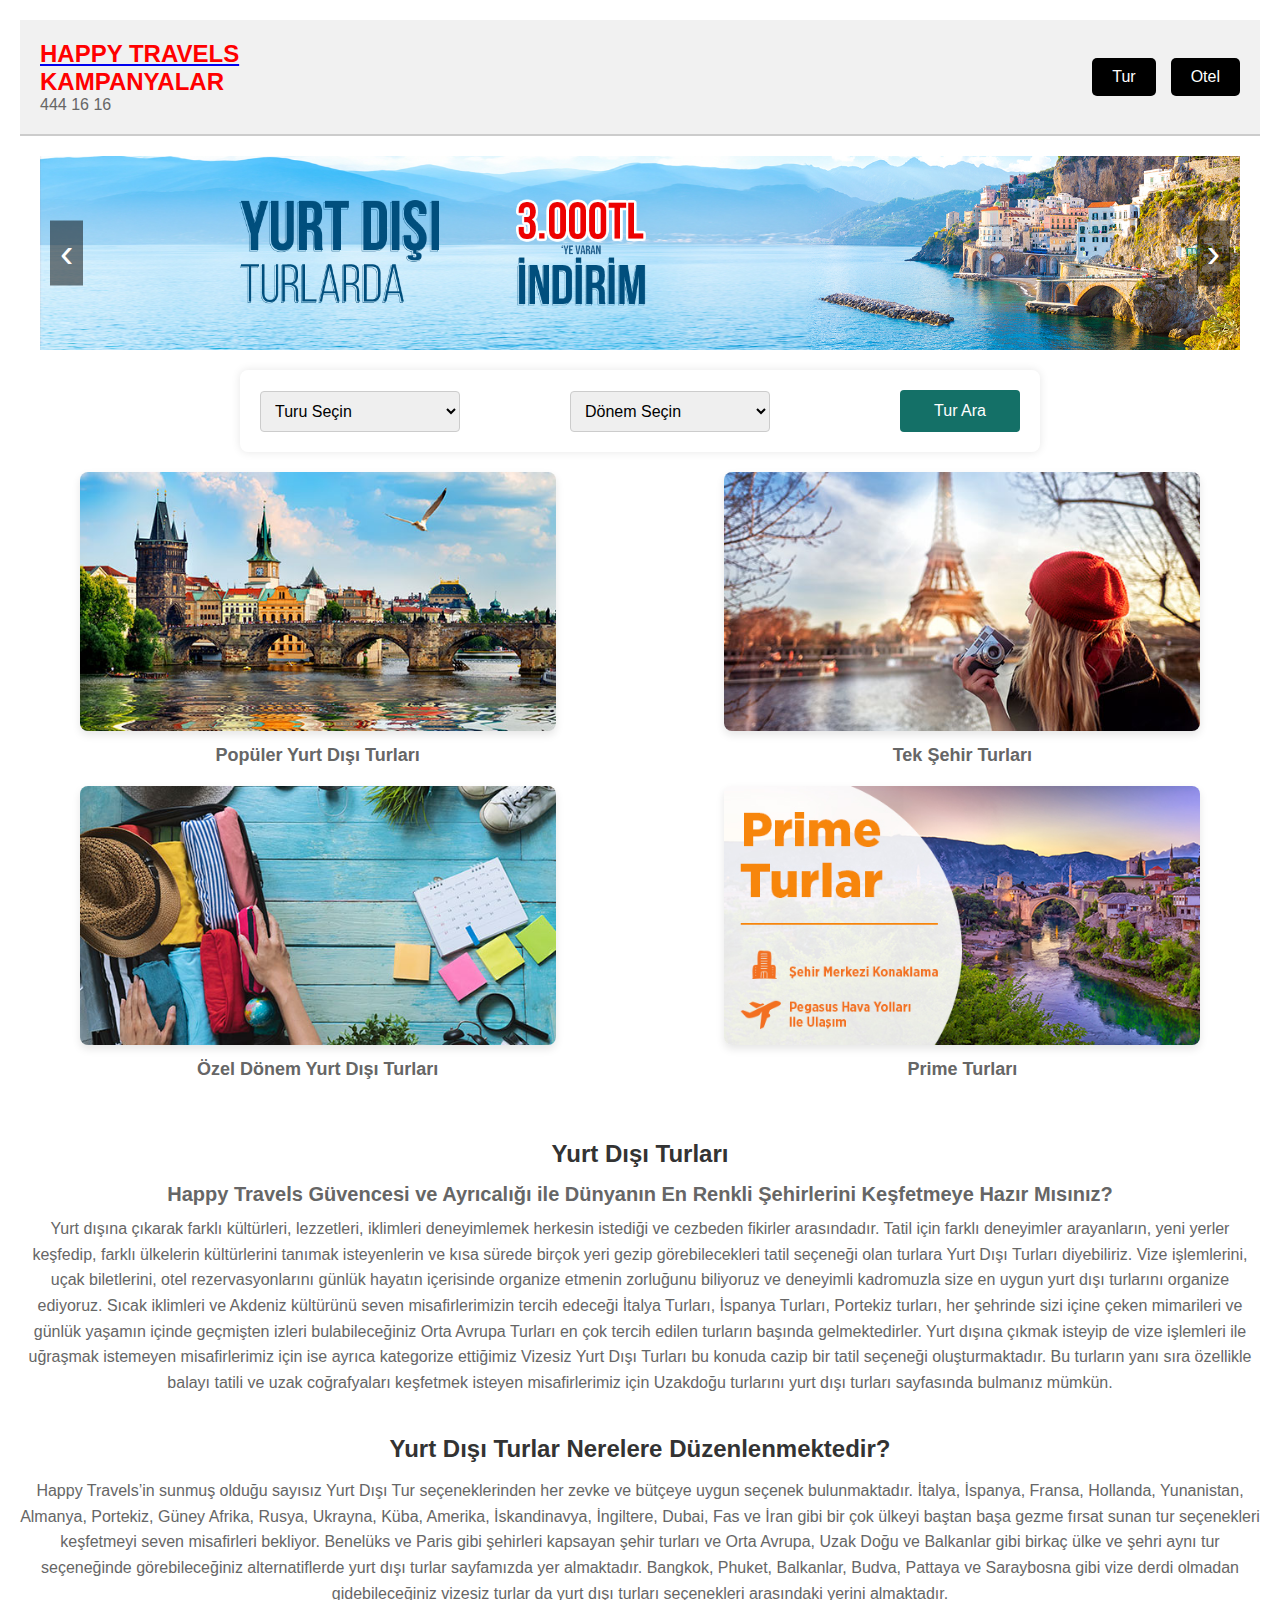
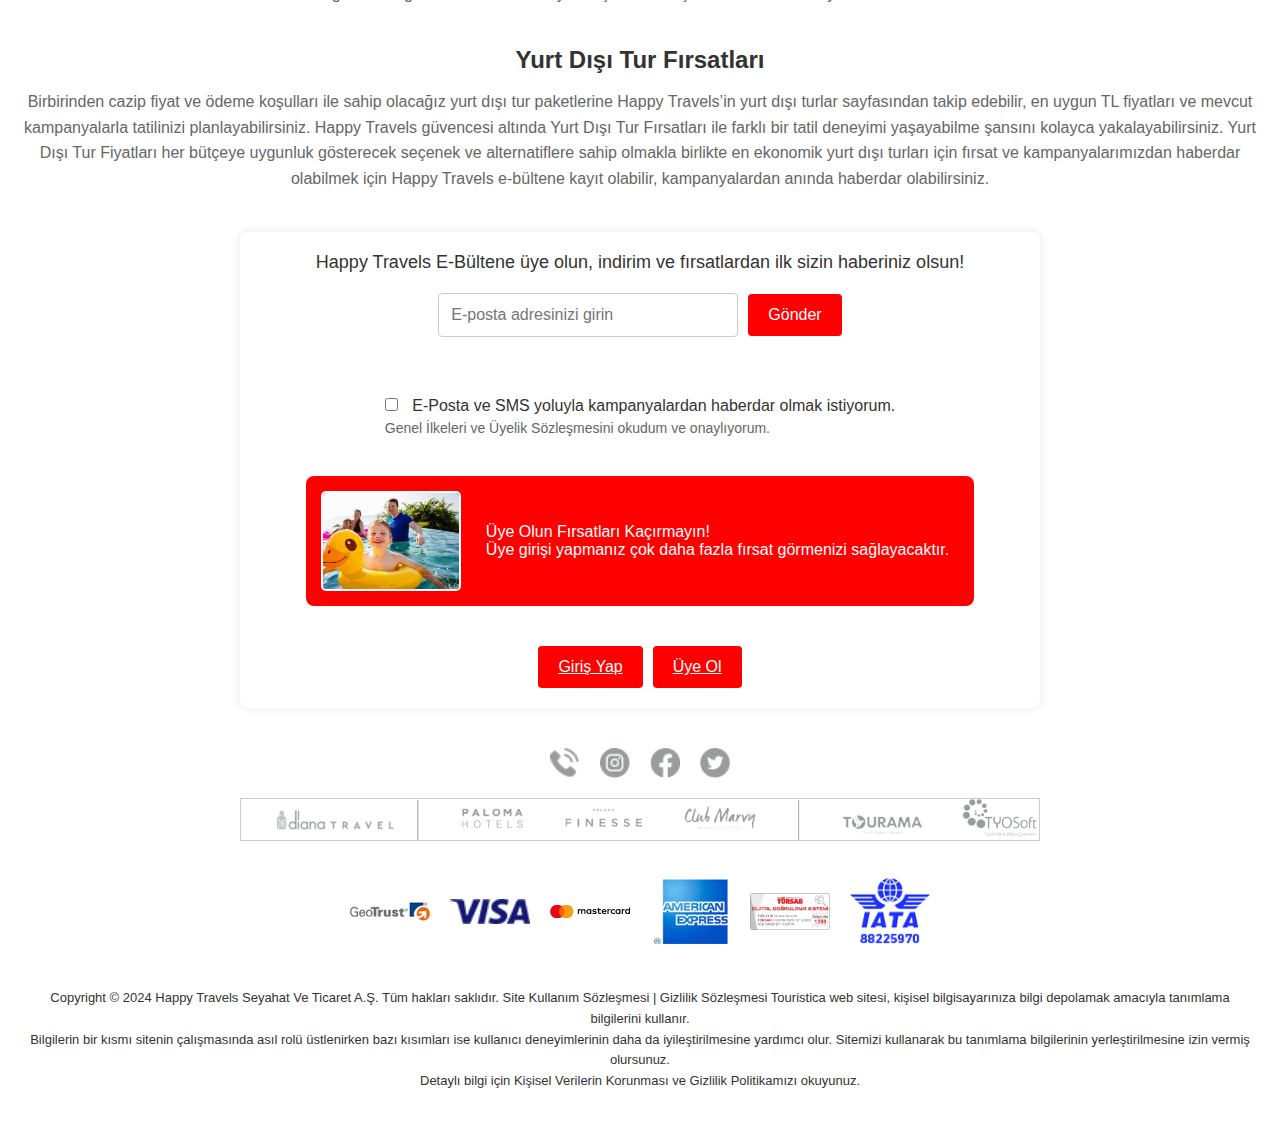
<file: index.html>
<!DOCTYPE html>
<html lang="en">
<head>
    <meta charset="UTF-8">
    <meta name="viewport" content="width=device-width, initial-scale=1.0">
    <title>Tatil</title>
    <link rel="stylesheet" href="style.css">
</head>
<body>
    <header>
        <div class="header-left">
            <a href="index.html">
                <h1>HAPPY TRAVELS</h1>
            </a>
            <h2 class="campaigns-title">
                <a href="kampanyalar.html" style="text-decoration: none; color: red;">KAMPANYALAR</a>
            </h2>
            <p>444 16 16</p>
        </div>
        <div class="header-right">
            <a href="tur.html"><button class="button">Tur</button></a>
            <a href="otel.html"><button class="button">Otel</button></a>
        </div>
    </header>


    <section class="ad-section">
        <div class="slider">
            <button class="slider-arrow left" id="prev">&#8249;</button>
            <div class="ad-container" id="adContainer">
                <img src="YurtDisi-3000TL-Bolge-2023125914490.jpg" alt="Reklam 1">
                <img src="BalkanTurlari-Bolge-20241171121929.jpg" alt="Reklam 2">
                <img src="FransaTurlari-Bolge-20241171122390.jpg" alt="Reklam 3">
                <img src="İtalyaTurlari-Bolge-20241171123247.jpg" alt="Reklam 4">
                <img src="FasTurlari-Bolge-202310231143814.jpg" alt="Reklam 5">
                <img src="YDBenzersizFirsat-TurBolge-20249301819598.jpg" alt="Reklam 6">
                <img src="Prime_Turlar-Bolge-20241171119365.jpg" alt="Reklam 7">
            </div>
            <button class="slider-arrow right" id="next">&#8250;</button>
        </div>
    </section>


        <section class="tour-selection">
            <div class="form-container">
                <div class="select-container">
                    <select id="weekly-tours" name="weekly-tours">
                        <option value="">Turu Seçin</option>
                        <option value="tour1">Yurt Dışı Prime Turlar</option>
                        <option value="tour2">Balkan Turları</option>
                        <option value="tour3">Karadeniz Turları</option>
                        <option value="tour4">Dubai Prime Turları</option>
                        <option value="tour5">Dubai Turları</option>
                        <option value="tour6">Gap Turları</option>
                        <option value="tour7">Mardin Turları</option>
                        <option value="tour8">Vizesiz Yurt Dışı Turları</option>
                    </select>
                </div>
    
                <div class="select-container">
                    <select id="date-range" name="date-range">
                        <option value="">Dönem Seçin</option>
                        <option value="october2024">Ekim 2024</option>
                        <option value="november2024">Kasım 2024</option>
                        <option value="december2024">Aralık 2024</option>
                        <option value="january2025">Ocak 2025</option>
                        <option value="february2025">Şubat 2025</option>
                        <option value="march2025">Mart 2025</option>
                        <option value="april2025">Nisan 2025</option>
                        <option value="october2025">Ekim 2025</option>
                        <option value="november2025">Kasım 2025</option>
                        <option value="december2025">Aralık 2025</option>
                        <option value="january2026">Ocak 2026</option>
                        <option value="february2026">Şubat 2026</option>
                        <option value="march2026">Mart 2026</option>
                        <option value="april2026">Nisan 2026</option>
                    </select>
                </div>
    
                <button class="tour-button">Tur Ara</button>
            </div>
        </section>

        <section class="image-gallery">
            <div class="image-item">
                <img src="YD-PopulerTurlar-570x310.jpg" alt="Resim 1">
                <h3 class="image-title">Popüler Yurt Dışı Turları</h3>
            </div>
            <div class="image-item">
                <img src="YD-TekSehirTurlari-570x310.jpg" alt="Resim 2">
                <h3 class="image-title">Tek Şehir Turları</h3>
            </div>
            <div class="image-item">
                <img src="YD-OzelDonemTurlari-570x310.jpg" alt="Resim 3">
                <h3 class="image-title">Özel Dönem Yurt Dışı Turları</h3>
            </div>
            <div class="image-item">
                <img src="PrimeTur-570x310.jpg" alt="Resim 4">
                <h3 class="image-title">Prime Turları</h3>
            </div>
        </section>


        <section class="additional-content">
            <div class="content-section">
                <h2 class="section-title">Yurt Dışı Turları</h2>
        
                <h3 class="sub-title">Happy Travels Güvencesi ve Ayrıcalığı ile Dünyanın En Renkli Şehirlerini Keşfetmeye Hazır Mısınız?</h3>
        
                <p class="section-paragraph">Yurt dışına çıkarak farklı kültürleri, lezzetleri, iklimleri deneyimlemek herkesin istediği ve
                cezbeden fikirler arasındadır. Tatil için farklı deneyimler arayanların, yeni yerler keşfedip, farklı ülkelerin kültürlerini
                tanımak isteyenlerin ve kısa sürede birçok yeri gezip görebilecekleri tatil seçeneği olan turlara Yurt Dışı Turları diyebiliriz.
                 Vize işlemlerini, uçak biletlerini, otel rezervasyonlarını günlük hayatın içerisinde organize etmenin zorluğunu biliyoruz ve
                deneyimli kadromuzla size en uygun yurt dışı turlarını organize ediyoruz. Sıcak iklimleri ve Akdeniz kültürünü seven misafirlerimizin
                tercih edeceği İtalya Turları, İspanya Turları, Portekiz turları, her şehrinde sizi içine çeken mimarileri ve günlük yaşamın içinde
                geçmişten izleri bulabileceğiniz Orta Avrupa Turları en çok tercih edilen turların başında gelmektedirler. Yurt dışına çıkmak isteyip
                de vize işlemleri ile uğraşmak istemeyen misafirlerimiz için ise ayrıca kategorize ettiğimiz Vizesiz Yurt Dışı Turları bu konuda cazip
                bir tatil seçeneği oluşturmaktadır. Bu turların yanı sıra özellikle balayı tatili ve uzak coğrafyaları keşfetmek isteyen misafirlerimiz
                için Uzakdoğu turlarını yurt dışı turları sayfasında bulmanız mümkün.</p>
            </div>
        
            <div class="content-section">
                <h2 class="section-title">Yurt Dışı Turlar Nerelere Düzenlenmektedir?</h2>
                <p class="section-paragraph">Happy Travels’in sunmuş olduğu sayısız Yurt Dışı Tur seçeneklerinden her zevke ve bütçeye uygun seçenek bulunmaktadır.
            İtalya, İspanya, Fransa, Hollanda, Yunanistan, Almanya, Portekiz, Güney Afrika, Rusya, Ukrayna, Küba, Amerika, İskandinavya, İngiltere, Dubai,
            Fas ve İran gibi bir çok ülkeyi baştan başa gezme fırsat sunan tur seçenekleri keşfetmeyi seven misafirleri bekliyor. Benelüks ve Paris gibi
            şehirleri kapsayan şehir turları ve Orta Avrupa, Uzak Doğu ve Balkanlar gibi birkaç ülke ve şehri aynı tur seçeneğinde görebileceğiniz
            alternatiflerde yurt dışı turlar sayfamızda yer almaktadır. Bangkok, Phuket, Balkanlar, Budva, Pattaya ve Saraybosna gibi vize derdi olmadan
            gidebileceğiniz vizesiz turlar da yurt dışı turları seçenekleri arasındaki yerini almaktadır.</p>
            </div>
        
            <div class="content-section">
                <h2 class="section-title">Yurt Dışı Tur Fırsatları</h2>
                <p class="section-paragraph">Birbirinden cazip fiyat ve ödeme koşulları ile sahip olacağız yurt dışı tur paketlerine Happy Travels’in yurt dışı turlar
                sayfasından takip edebilir, en uygun TL fiyatları ve mevcut kampanyalarla tatilinizi planlayabilirsiniz. Happy Travels güvencesi altında Yurt Dışı
                Tur Fırsatları ile farklı bir tatil deneyimi yaşayabilme şansını kolayca yakalayabilirsiniz. Yurt Dışı Tur Fiyatları her bütçeye uygunluk gösterecek
                seçenek ve alternatiflere sahip olmakla birlikte en ekonomik yurt dışı turları için fırsat ve kampanyalarımızdan haberdar olabilmek için Happy Travels
                e-bültene kayıt olabilir, kampanyalardan anında haberdar olabilirsiniz.</p>
            </div>
        </section>


        <section class="form-section">
            <div class="form-content">
                <p class="form-paragraph">Happy Travels E-Bültene üye olun, indirim ve fırsatlardan ilk sizin haberiniz olsun!</p>
            
                <div class="email-form">
                    <input type="email" id="email" class="email-input" placeholder="E-posta adresinizi girin" required>
                    <button class="submit-button" id="submit-email">Gönder</button>
                </div>
            
                <div class="terms">
                    <label>
                        <input type="checkbox" id="accept-terms" required>
                        E-Posta ve SMS yoluyla kampanyalardan haberdar olmak istiyorum.<br>
                        <span class="terms-text">Genel İlkeleri ve Üyelik Sözleşmesini okudum ve onaylıyorum.</span>
                    </label>
                </div>
            
                <div class="image-paragraph">
                    <img src="footer-login.jpg" alt="Resim" class="small-image">
                    <p class="image-paragraph-text">
                        Üye Olun Fırsatları Kaçırmayın! <br>
                        Üye girişi yapmanız çok daha fazla fırsat görmenizi sağlayacaktır.
                    </p>
                </div>
            
                <div class="button-section">
                    <a href="login.html" class="action-button" id="login-button">Giriş Yap</a>
                    <a href="signup.html" class="action-button" id="signup-button">Üye Ol</a>
                </div>
            </div>
        </section>
        
        


        <section class="footer-section">
            <div class="footer-content">
                <div class="social-icons">
                    <img src="phone-gray.webp" alt="Telefon" class="social-icon">
                    <img src="icon-insta-gray.webp" alt="Facebook" class="social-icon">
                    <img src="icon-face-gray.webp" alt="Twitter" class="social-icon">
                    <img src="icon-twit-gray.webp" alt="Instagram" class="social-icon">
                </div>
            </div>


            <div class="hotel-logo">
                <img src="WebFooter.webp" alt="Otel Logoları" class="hotel-image">
            </div>


            <div class="credit-card-logos">
                <img src="geotrust.webp" alt="Kredi Kartı 1" class="credit-card-icon">
                <img src="visa.webp" alt="Kredi Kartı 2" class="credit-card-icon">
                <img src="master.webp" alt="Kredi Kartı 3" class="credit-card-icon">
                <img src="amex.jpg" alt="Kredi Kartı 4" class="credit-card-icon">
                <img src="tursab-dds-1359.webp" alt="Kredi Kartı 5" class="credit-card-icon">
                <img src="iata-logo.webp" alt="Kredi Kartı 6" class="credit-card-icon">
            </div>


            <div class="footer-paragraph">
                <p>Copyright © 2024 Happy Travels Seyahat Ve Ticaret A.Ş. Tüm hakları saklıdır. Site Kullanım Sözleşmesi |
                Gizlilik Sözleşmesi Touristica web sitesi, kişisel bilgisayarınıza bilgi depolamak amacıyla tanımlama bilgilerini kullanır. <br>
                Bilgilerin bir kısmı sitenin çalışmasında asıl rolü üstlenirken bazı kısımları ise kullanıcı deneyimlerinin daha da 
                iyileştirilmesine yardımcı olur. Sitemizi kullanarak bu tanımlama bilgilerinin yerleştirilmesine izin vermiş olursunuz. <br>
                Detaylı bilgi için Kişisel Verilerin Korunması ve Gizlilik Politikamızı okuyunuz.</p>
            </div>

        </section>
        
        

    <script src="script.js"></script>
    <script src="form-validation.js"></script>  
    
</body>
</html>
</file>
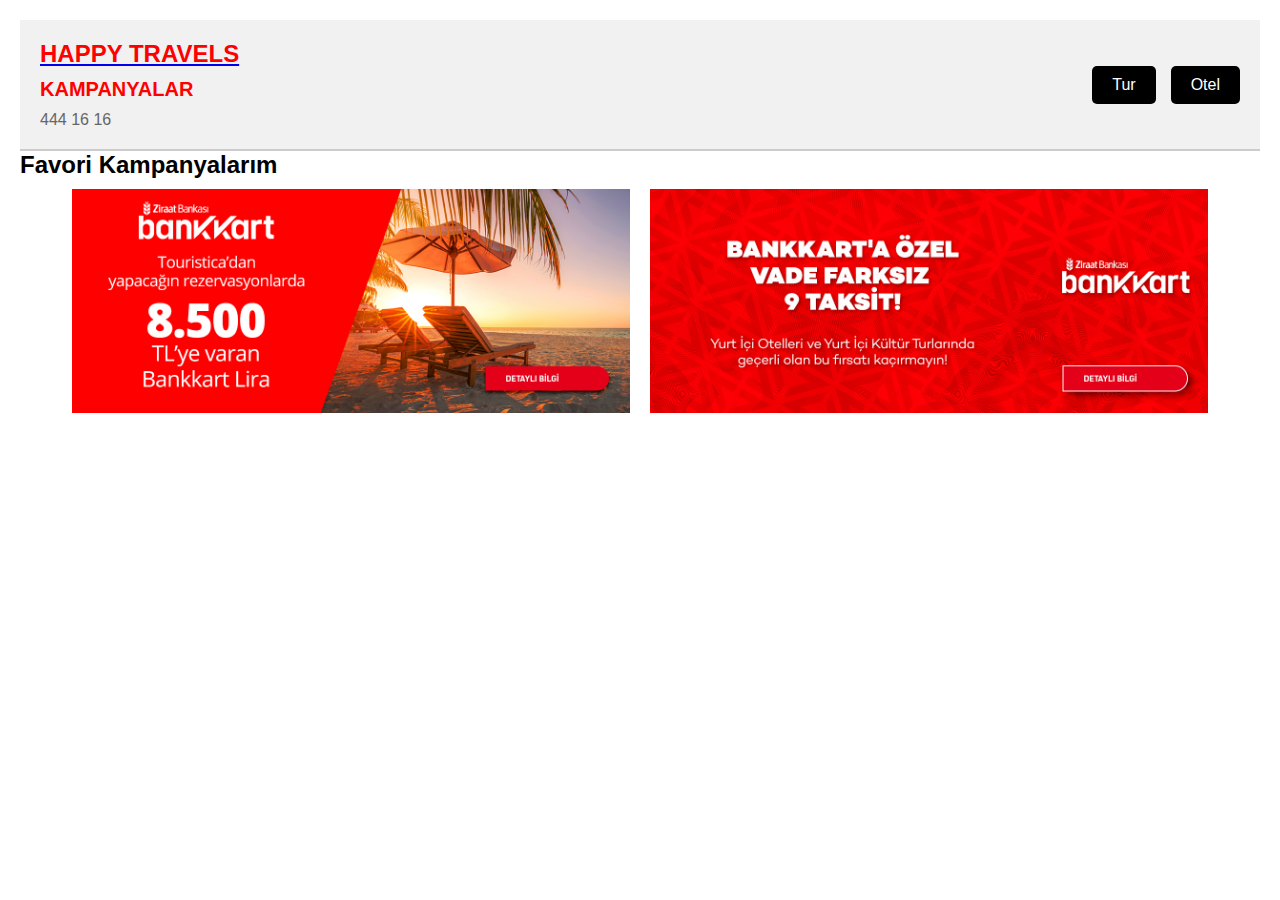
<file: favoriler.html>
<!DOCTYPE html>
<html lang="en">
<head>
    <meta charset="UTF-8">
    <meta name="viewport" content="width=device-width, initial-scale=1.0">
    <title>Favoriler</title>
    <link rel="stylesheet" href="kampanyalar.css">
</head>
<body>
    <header>
        <div class="header-left">
            <a href="index.html">
                <h1>HAPPY TRAVELS</h1>
            </a>
            <h2 class="campaigns-title">
                <a href="kampanyalar.html" style="text-decoration: none; color: red;">KAMPANYALAR</a>
            </h2>
            <p>444 16 16</p>
        </div>
        <div class="header-right">
            <a href="tur.html"><button class="button">Tur</button></a>
            <a href="otel.html"><button class="button">Otel</button></a>
        </div>
    </header>

    <h2>Favori Kampanyalarım</h2>
    <div class="gallery" id="favoriteGallery">
        <!-- Favori resimleri buraya dinamik olarak eklenecek -->
    </div>

    <!-- Modal -->
    <div id="myModal" class="modal" onclick="closeModal()">
        <span class="close" onclick="closeModal()">&times;</span>
        <img class="modal-content" id="modalImage">
        <div id="caption"></div>
    </div>

    <button id="scrollToTop">↑</button>

    <script src="favoriler.js"></script>
</body>
</html>
</file>
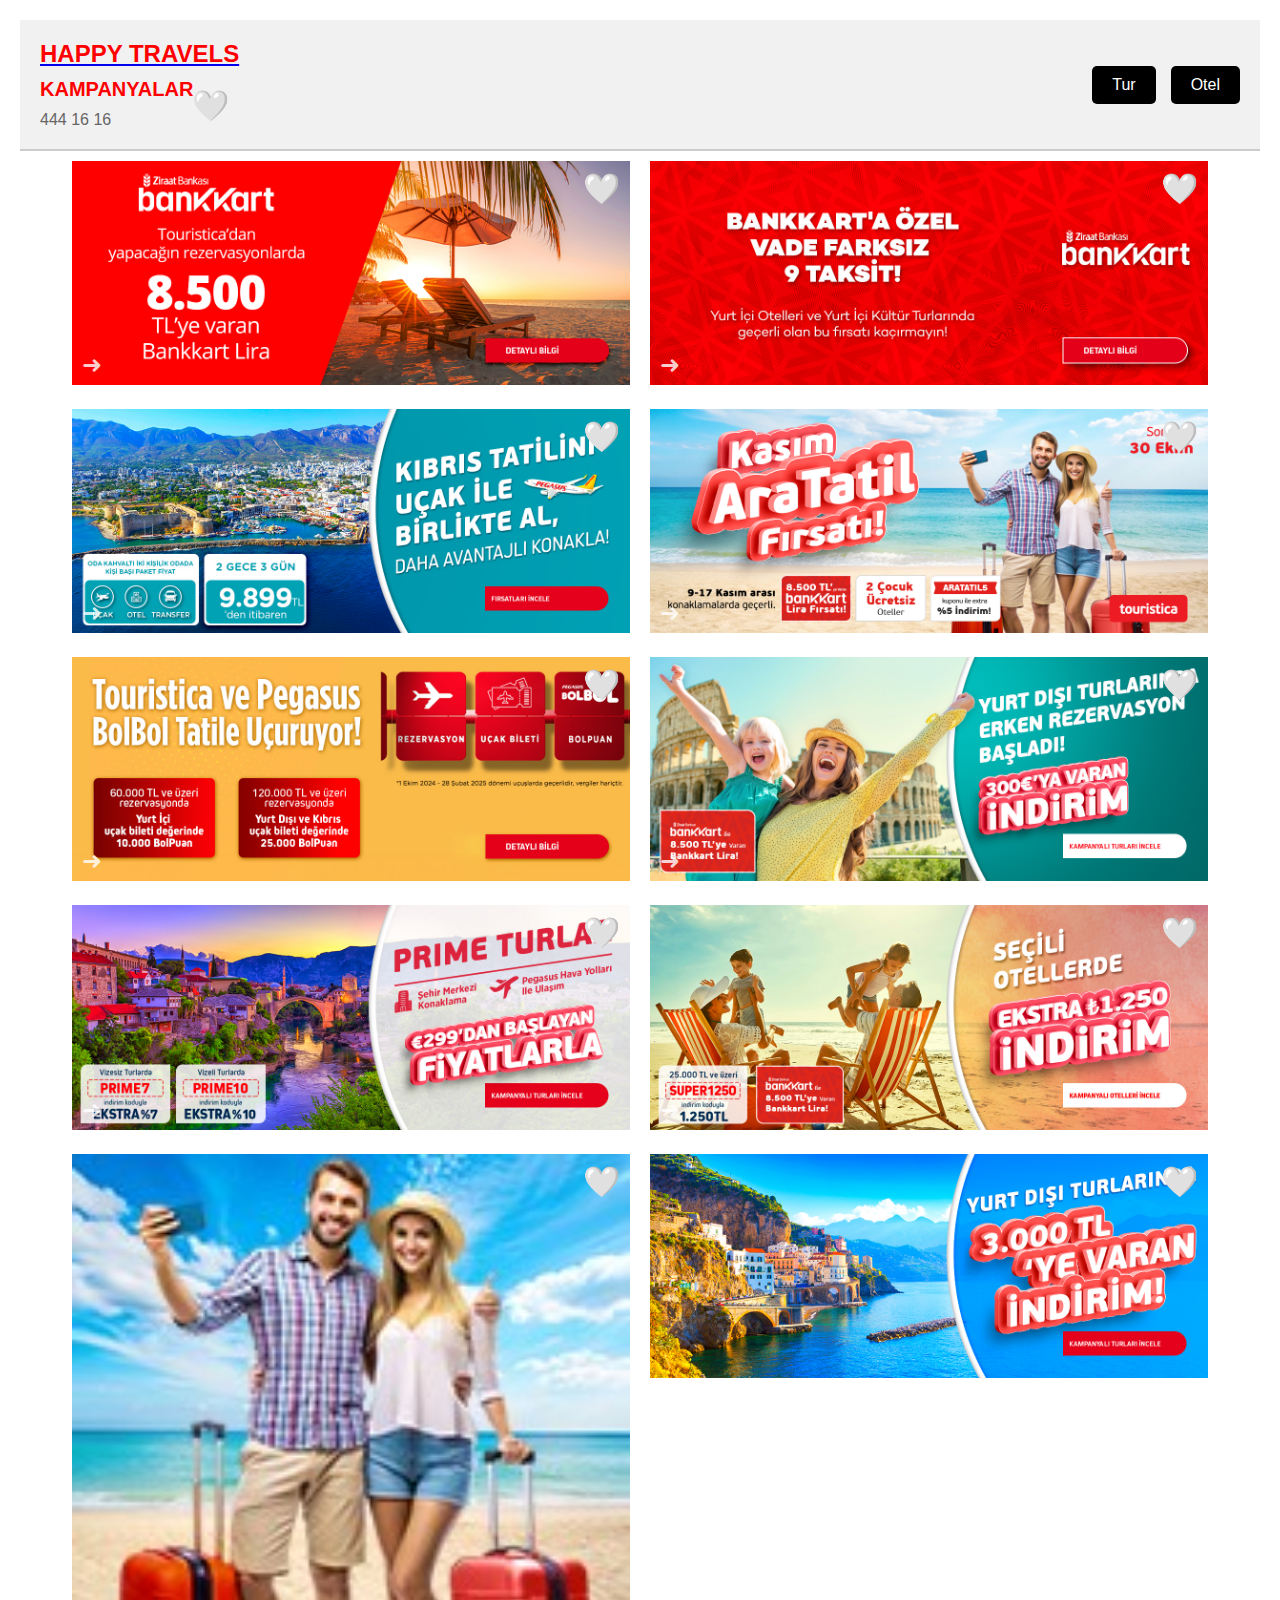
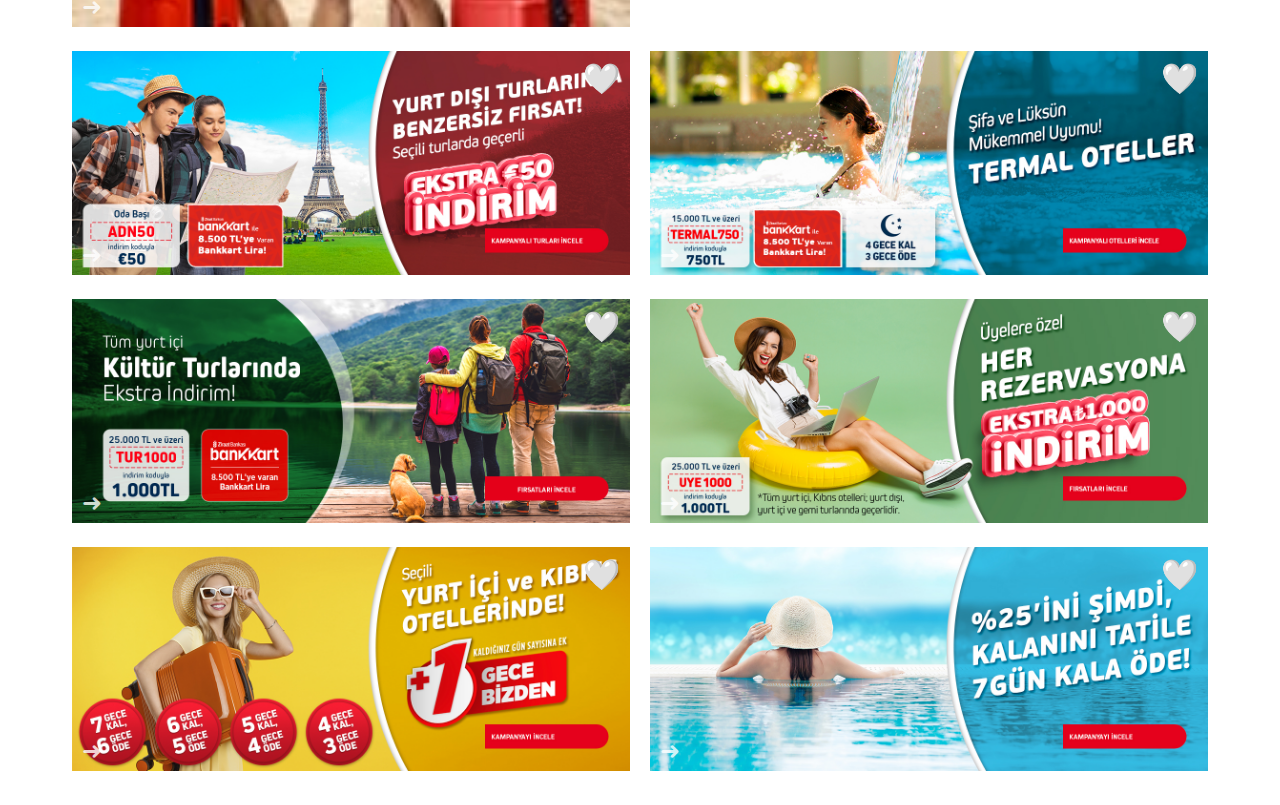
<file: kampanyalar.html>
<!DOCTYPE html>
<html lang="en">
<head>
    <meta charset="UTF-8">
    <meta name="viewport" content="width=device-width, initial-scale=1.0">
    <title>Tatil</title>
    <link rel="stylesheet" href="kampanyalar.css">
</head>
<body>
    <header>
        <div class="header-left">
            <a href="index.html">
                <h1>HAPPY TRAVELS</h1>
            </a>
            <h2 class="campaigns-title">
                <a href="kampanyalar.html" style="text-decoration: none; color: red;">KAMPANYALAR</a>
                <div class="heart" onclick="window.location.href='favoriler.html'">🤍</div> <!-- Kalp sembolü favori sayfasına yönlendirir -->
            </h2>
            <p>444 16 16</p>
        </div>
        <div class="header-right">
            <a href="tur.html"><button class="button">Tur</button></a>
            <a href="otel.html"><button class="button">Otel</button></a>
        </div>
    </header>

    <div class="gallery">
        <div class="image-container" onclick="openModal(this)">
            <img src="BankkartKampanya-2-1170x470-0306.jpg" alt="Resim 1">
            <div class="overlay">➜</div>
            <div class="heart" onclick="toggleFavorite(this)">🤍</div>
        </div>
        <div class="image-container" onclick="openModal(this)">
            <img src="BankkartKampanya-1170x470-0104.jpg" alt="Resim 2">
            <div class="overlay">➜</div>
            <div class="heart" onclick="toggleFavorite(this)">🤍</div>
        </div>
        <div class="image-container" onclick="openModal(this)">
            <img src="Kibris-UcakKampanya-2024-0810.jpg" alt="Resim 3">
            <div class="overlay">➜</div>
            <div class="heart" onclick="toggleFavorite(this)">🤍</div>
        </div>
        <div class="image-container" onclick="openModal(this)">
            <img src="TOURISTICA_ARA_KAMPANYA_1110.webp" alt="Resim 4">
            <div class="overlay">➜</div>
            <div class="heart" onclick="toggleFavorite(this)">🤍</div>
        </div>
        <div class="image-container" onclick="openModal(this)">
            <img src="Pgs-Bolpuan-kampanya-2024-1110.jpg" alt="Resim 5">
            <div class="overlay">➜</div>
            <div class="heart" onclick="toggleFavorite(this)">🤍</div>
        </div>
        <div class="image-container" onclick="openModal(this)">
            <img src="YD-EB2025-1170x470.jpg" alt="Resim 6">
            <div class="overlay">➜</div>
            <div class="heart" onclick="toggleFavorite(this)">🤍</div>
        </div>
        <div class="image-container" onclick="openModal(this)">
            <img src="YD-PrimeTurlar-1-1170x470.jpg" alt="Resim 7">
            <div class="overlay">➜</div>
            <div class="heart" onclick="toggleFavorite(this)">🤍</div>
        </div>
        <div class="image-container" onclick="openModal(this)">
            <img src="SeciliOtellerde-1170x470-0810 (1).jpg" alt="Resim 8">
            <div class="overlay">➜</div>
            <div class="heart" onclick="toggleFavorite(this)">🤍</div>
        </div>
        <div class="image-container" onclick="openModal(this)">
            <img src="KasimAraTatil-165x140-202410111858166.jpg" alt="Resim 9">
            <div class="overlay">➜</div>
            <div class="heart" onclick="toggleFavorite(this)">🤍</div>
        </div>
        <div class="image-container" onclick="openModal(this)">
            <img src="YD-3000TL-1170x470-0810.jpg" alt="Resim 10">
            <div class="overlay">➜</div>
            <div class="heart" onclick="toggleFavorite(this)">🤍</div>
        </div>
        <div class="image-container" onclick="openModal(this)">
            <img src="1YDBenzersizFirsat-1170x470.jpg" alt="Resim 11">
            <div class="overlay">➜</div>
            <div class="heart" onclick="toggleFavorite(this)">🤍</div>
        </div>
        <div class="image-container" onclick="openModal(this)">
            <img src="1ThermalOteller-1170x470.jpg" alt="Resim 12">
            <div class="overlay">➜</div>
            <div class="heart" onclick="toggleFavorite(this)">🤍</div>
        </div>
        <div class="image-container" onclick="openModal(this)">
            <img src="Kultur-TUR1000-1170x470-2 (1).jpg" alt="Resim 13">
            <div class="overlay">➜</div>
            <div class="heart" onclick="toggleFavorite(this)">🤍</div>
        </div>
        <div class="image-container" onclick="openModal(this)">
            <img src="YeniUyelere-1000-1170x470-0810.jpg" alt="Resim 14">
            <div class="overlay">➜</div>
            <div class="heart" onclick="toggleFavorite(this)">🤍</div>
        </div>
        <div class="image-container" onclick="openModal(this)">
            <img src="1 GeceBizden-1170x470-0810.jpg" alt="Resim 15">
            <div class="overlay">➜</div>
            <div class="heart" onclick="toggleFavorite(this)">🤍</div>
        </div>
        <div class="image-container" onclick="openModal(this)">
            <img src="25Kampanya-1170x470-0810.jpg" alt="Resim 16">
            <div class="overlay">➜</div>
            <div class="heart" onclick="toggleFavorite(this)">🤍</div>
        </div>
    </div>

    <div id="myModal" class="modal" onclick="closeModal()">
        <span class="close" onclick="closeModal()">&times;</span>
        <img class="modal-content" id="modalImage">
        <div id="caption"></div>
    </div>

    <button id="scrollToTop">↑</button>

    <script src="kampanyalar.js"></script>
</body>
</html>
</file>
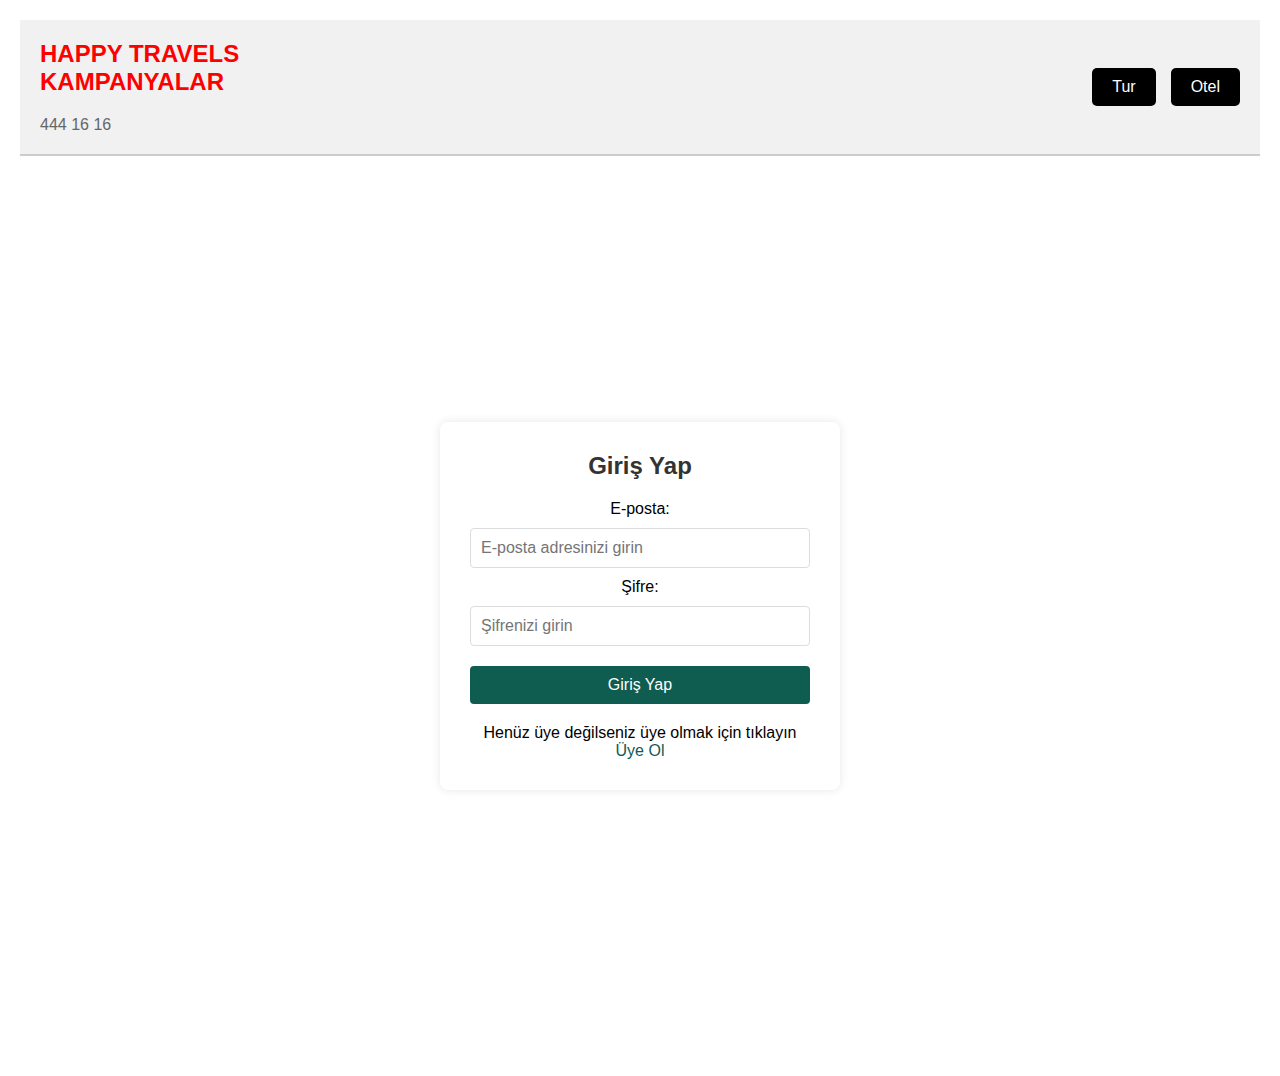
<file: login.html>
<!DOCTYPE html>
<html lang="en">
<head>
    <meta charset="UTF-8">
    <meta name="viewport" content="width=device-width, initial-scale=1.0">
    <title>Tatil</title>
    <link rel="stylesheet" href="login.css">
</head>
<body>
    <header>
        <div class="header-left">
            <a href="index.html">
                <h1>HAPPY TRAVELS</h1>
            </a>
            <h2 class="campaigns-title">
                <a href="kampanyalar.html" style="text-decoration: none; color: red;">KAMPANYALAR</a>
            </h2>
            <p>444 16 16</p>
        </div>
        <div class="header-right">
            <a href="tur.html"><button class="button">Tur</button></a>
            <a href="otel.html"><button class="button">Otel</button></a>
        </div>
    </header>


    <section class="login-section">
        <div class="login-content">
            <h2 class="login-header">Giriş Yap</h2>

            <form id="login-form">
                <label for="login-email">E-posta:</label>
                <input type="email" id="login-email" name="login-email" placeholder="E-posta adresinizi girin" required>

                <label for="login-password">Şifre:</label>
                <input type="password" id="login-password" name="login-password" placeholder="Şifrenizi girin" required>

                <button type="submit" class="action-button">Giriş Yap</button>
            </form>

            <p>Henüz üye değilseniz üye olmak için tıklayın <a href="signup.html">Üye Ol</a></p>
        </div>
    </section>

    <script src="login.js"></script>

</body>
</file>
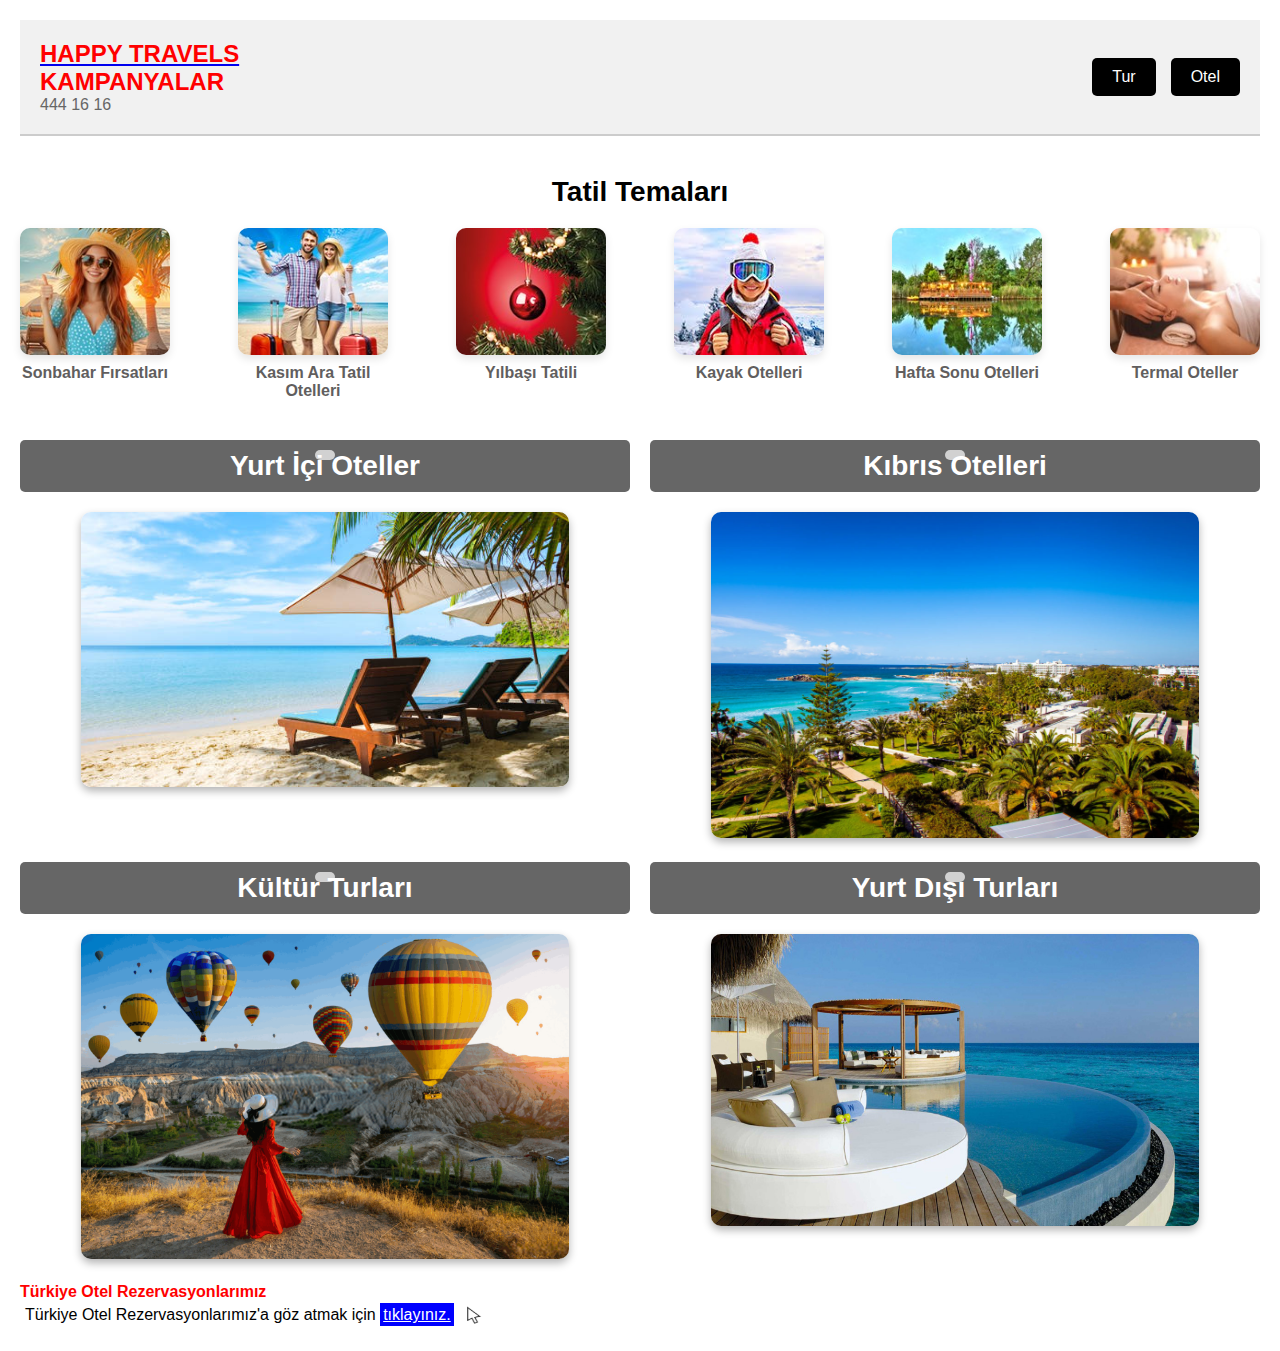
<file: otel.html>
<!DOCTYPE html>
<html lang="en">
<head>
    <meta charset="UTF-8">
    <meta name="viewport" content="width=device-width, initial-scale=1.0">
    <title>Tatil</title>
    <link rel="stylesheet" href="otel.css">
</head>
<body>
    <header>
        <div class="header-left">
            <a href="index.html">
                <h1>HAPPY TRAVELS</h1>
            </a>
            <h2 class="campaigns-title">
                <a href="kampanyalar.html" style="text-decoration: none; color: red;">KAMPANYALAR</a>
            </h2>
            <p>444 16 16</p>
        </div>
        <div class="header-right">
            <a href="tur.html"><button class="button">Tur</button></a>
            <a href="otel.html"><button class="button">Otel</button></a>
        </div>
    </header>
    <section class="resim-bolgesi"> 
        <h2>
            <a href="otel.html" style="text-decoration: none; color: inherit;">Tatil Temaları</a>
        </h2>
    </section>    
        <div class="resim-galeri">
            <div class="resim-item">
                <img src="SanBaharTatitli-165x140-20241031816795.jpg" alt="Otel 1">
                <h3>Sonbahar Fırsatları</h3>
            </div>
            <div class="resim-item">
                <img src="KasimAraTatil-165x140-202410111858166.jpg" alt="Otel 2">
                <h3>Kasım Ara Tatil Otelleri</h3>
            </div>
            <div class="resim-item">
                <img src="Yilbasi-165x140-20241081037639.jpg" alt="Otel 3">
                <h3>Yılbaşı Tatili</h3>
            </div>
            <div class="resim-item">
                <img src="kayak-tema-2021914103118.jpg" alt="Otel 4">
                <h3>Kayak Otelleri</h3>
            </div>
            <div class="resim-item">
                <img src="haftasonu-tema-202299927114.jpg" alt="Otel 5">
                <h3>Hafta Sonu Otelleri</h3>
            </div>
            <div class="resim-item">
                <img src="Rectangle_1480@2x-2021632115573.jpg" alt="Otel 6">
                <h3>Termal Oteller</h3>
            </div>
        </div>
    </section>


    <section class="otel-resimler">
        <div class="resim-galeri">
            <!-- 1. Grup -->
            <div class="otel-item" id="resim1">
                <h2 class="resim-item-baslik">Yurt İçi Oteller</h2>
                <div class="resim-ust">
                    <div class="ekstra-basliklar">
                        <p>Yaz Fırsatlı Oteller</p>
                        <p>Erken Rezervasyon</p>
                        <p>Termal Oteller</p>
                        <p>Kayak Otelleri</p>
                        <p>Yakın Bölge Otelleri</p>
                        <p>Tüm Destinasyonlar</p>
                    </div>
                </div>
                <img src="istockphoto-1939845805-612x612.jpg" alt="Otel 1">
            </div>
            <div class="otel-item" id="resim2">
                <h2 class="resim-item-baslik">Kıbrıs Otelleri</h2>
                <div class="resim-ust">
                    <div class="ekstra-basliklar">
                        <p>Uçak Dahil Kıbrıs Tatili</p>
                        <p>Girne Otelleri</p>
                        <p>Magosa Otelleri</p>
                        <p>Bafra Otelleri</p>
                    </div>
                </div>
                <img src="Kıbrıs-plajları-Sahil-Şeridi-1060x707.jpg" alt="Otel 2">
            </div>
        </div>
    
        <div class="resim-galeri">
            <!-- 2. Grup -->
            <div class="otel-item" id="resim3">
                <h2 class="resim-item-baslik">Kültür Turları</h2>
                <div class="resim-ust">
                    <div class="ekstra-basliklar">
                        <p>Karadeniz Turları</p>
                        <p>Kapadokya Turları</p>
                        <p>Gap Turları</p>
                        <p>Mardin Turları</p>
                    </div>
                </div>
                <img src="8a1aa8fda8a7fe876f5421b1ff8f2cf5.png" alt="Otel 3">
            </div>
            <div class="otel-item" id="resim4">
                <h2 class="resim-item-baslik">Yurt Dışı Turları</h2>
                <div class="resim-ust">
                    <div class="ekstra-basliklar">
                        <p>Prime Turlar</p>
                        <p>Vizesiz Turlar</p>
                        <p>Avrupa Turları</p>
                        <p>Balkan Turları</p>
                    </div>
                </div>
                <img src="maldivlerturu-maldivler-turlari-maldivler-resimleri-maldivler-kurban-bayrami-turları-maldivler-resimleri (96).jpg" alt="Otel 4">
            </div>
        </div>
    </section>

    <h4><a href="turkotel.html" class="otels-link">Türkiye Otel Rezervasyonlarımız</a></h4>
    <p class="reservation-info">
        Türkiye Otel Rezervasyonlarımız'a göz atmak için 
        <a href="turkotel.html" class="click-text">tıklayınız.</a>
        <img src="istockphoto-1199175904-170667a.jpg" alt="Küçük Resim" class="icon"/>
    </p>
    
    



    <script src="otel.js"></script>
    
</body>
</html>
</file>
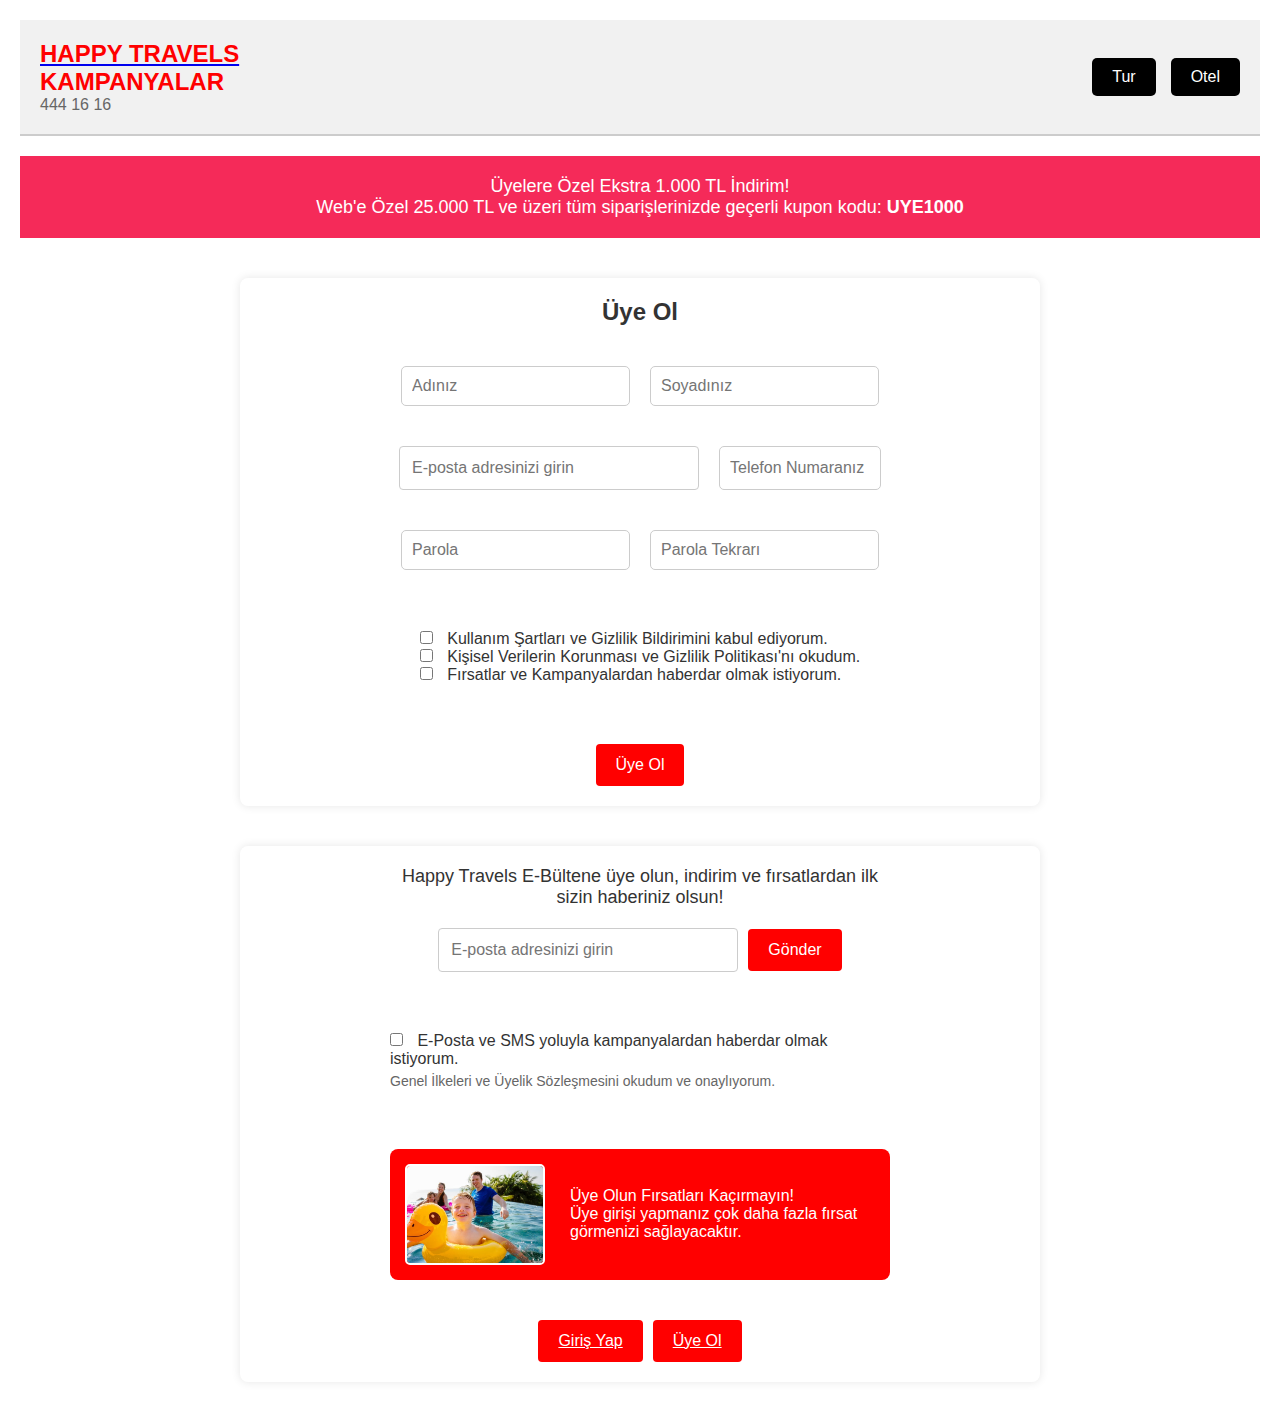
<file: signup.html>
<!DOCTYPE html>
<html lang="en">
<head>
    <meta charset="UTF-8">
    <meta name="viewport" content="width=device-width, initial-scale=1.0">
    <title>Tatil</title>
    <link rel="stylesheet" href="signup.css">
</head>
<body>
    <header>
        <div class="header-left">
            <a href="index.html">
                <h1>HAPPY TRAVELS</h1>
            </a>
            <h2 class="campaigns-title">
                <a href="kampanyalar.html" style="text-decoration: none; color: red;">KAMPANYALAR</a>
            </h2>
            <p>444 16 16</p>
        </div>
        <div class="header-right">
            <a href="tur.html"><button class="button">Tur</button></a>
            <a href="otel.html"><button class="button">Otel</button></a>
        </div>
    </header>

    <div class="special-offer">
        <p>
            Üyelere Özel Ekstra 1.000 TL İndirim!<br>
            Web'e Özel 25.000 TL ve üzeri tüm siparişlerinizde geçerli kupon kodu: <strong>UYE1000</strong>
        </p>
    </div>


    <section class="form-section">
        <div class="form-content">
            <!-- Üye Ol Başlığı -->
            <h2 class="form-heading">Üye Ol</h2>

            <!-- Adınız ve Soyadınız -->
            <div class="name-form">
                <input type="text" id="first-name" class="name-input" placeholder="Adınız" required>
                <input type="text" id="last-name" class="name-input" placeholder="Soyadınız" required>
            </div>

            <!-- E-posta ve Telefon -->
            <div class="contact-form">
                <input type="email" id="signup-email" class="email-input" placeholder="E-posta adresinizi girin" required>
                <input type="tel" id="phone" class="phone-input" placeholder="Telefon Numaranız" required>
            </div>

            <!-- Parola ve Parola Tekrarı -->
            <div class="password-form">
                <input type="password" id="signup-password" class="password-input" placeholder="Parola" required>
                <input type="password" id="confirm-password" class="password-input" placeholder="Parola Tekrarı" required>
            </div>

            <!-- Onay Metinleri -->
            <div class="terms">
                <label>
                    <input type="checkbox" id="accept-terms" required>
                    Kullanım Şartları ve Gizlilik Bildirimini kabul ediyorum.<br>
                </label>
                <label>
                    <input type="checkbox" id="personal-data">
                    Kişisel Verilerin Korunması ve Gizlilik Politikası'nı okudum.<br>
                </label>
                <label>
                    <input type="checkbox" id="receive-offers">
                    Fırsatlar ve Kampanyalardan haberdar olmak istiyorum.<br>
                </label>
            </div>

            <!-- Üye Ol Butonu -->
            <div class="button-section">
                <button class="action-button" id="signup-submit">Üye Ol</button>
            </div>
        </div>
    </section>


    <section class="form-section">
        <div class="form-content">
            <!-- Paragraf -->
            <p class="form-paragraph">Happy Travels E-Bültene üye olun, indirim ve fırsatlardan ilk sizin haberiniz olsun!</p>
    
            <!-- E-posta giriş alanı ve Gönder butonu -->
            <div class="email-form">
                <input type="email" id="email" class="email-input" placeholder="E-posta adresinizi girin" required>
                <button class="submit-button" id="submit-email">Gönder</button>
            </div>
    
            <!-- Onay metni -->
            <div class="terms">
                <label>
                    <input type="checkbox" id="accept-terms" required>
                    E-Posta ve SMS yoluyla kampanyalardan haberdar olmak istiyorum.<br>
                    <span class="terms-text">Genel İlkeleri ve Üyelik Sözleşmesini okudum ve onaylıyorum.</span>
                </label>
            </div>
    
            <!-- Görsel ve metin -->
            <div class="image-paragraph">
                <img src="footer-login.jpg" alt="Resim" class="small-image">
                <p class="image-paragraph-text">
                    Üye Olun Fırsatları Kaçırmayın! <br>
                    Üye girişi yapmanız çok daha fazla fırsat görmenizi sağlayacaktır.
                </p>
            </div>
    
            <!-- Butonlar -->
            <div class="button-section">
                <a href="login.html" class="action-button" id="login-button">Giriş Yap</a>
                <a href="signup.html" class="action-button" id="signup-button">Üye Ol</a>
            </div>
        </div>
    </section>




    <script src="signup.js"></script>

</body>
</file>
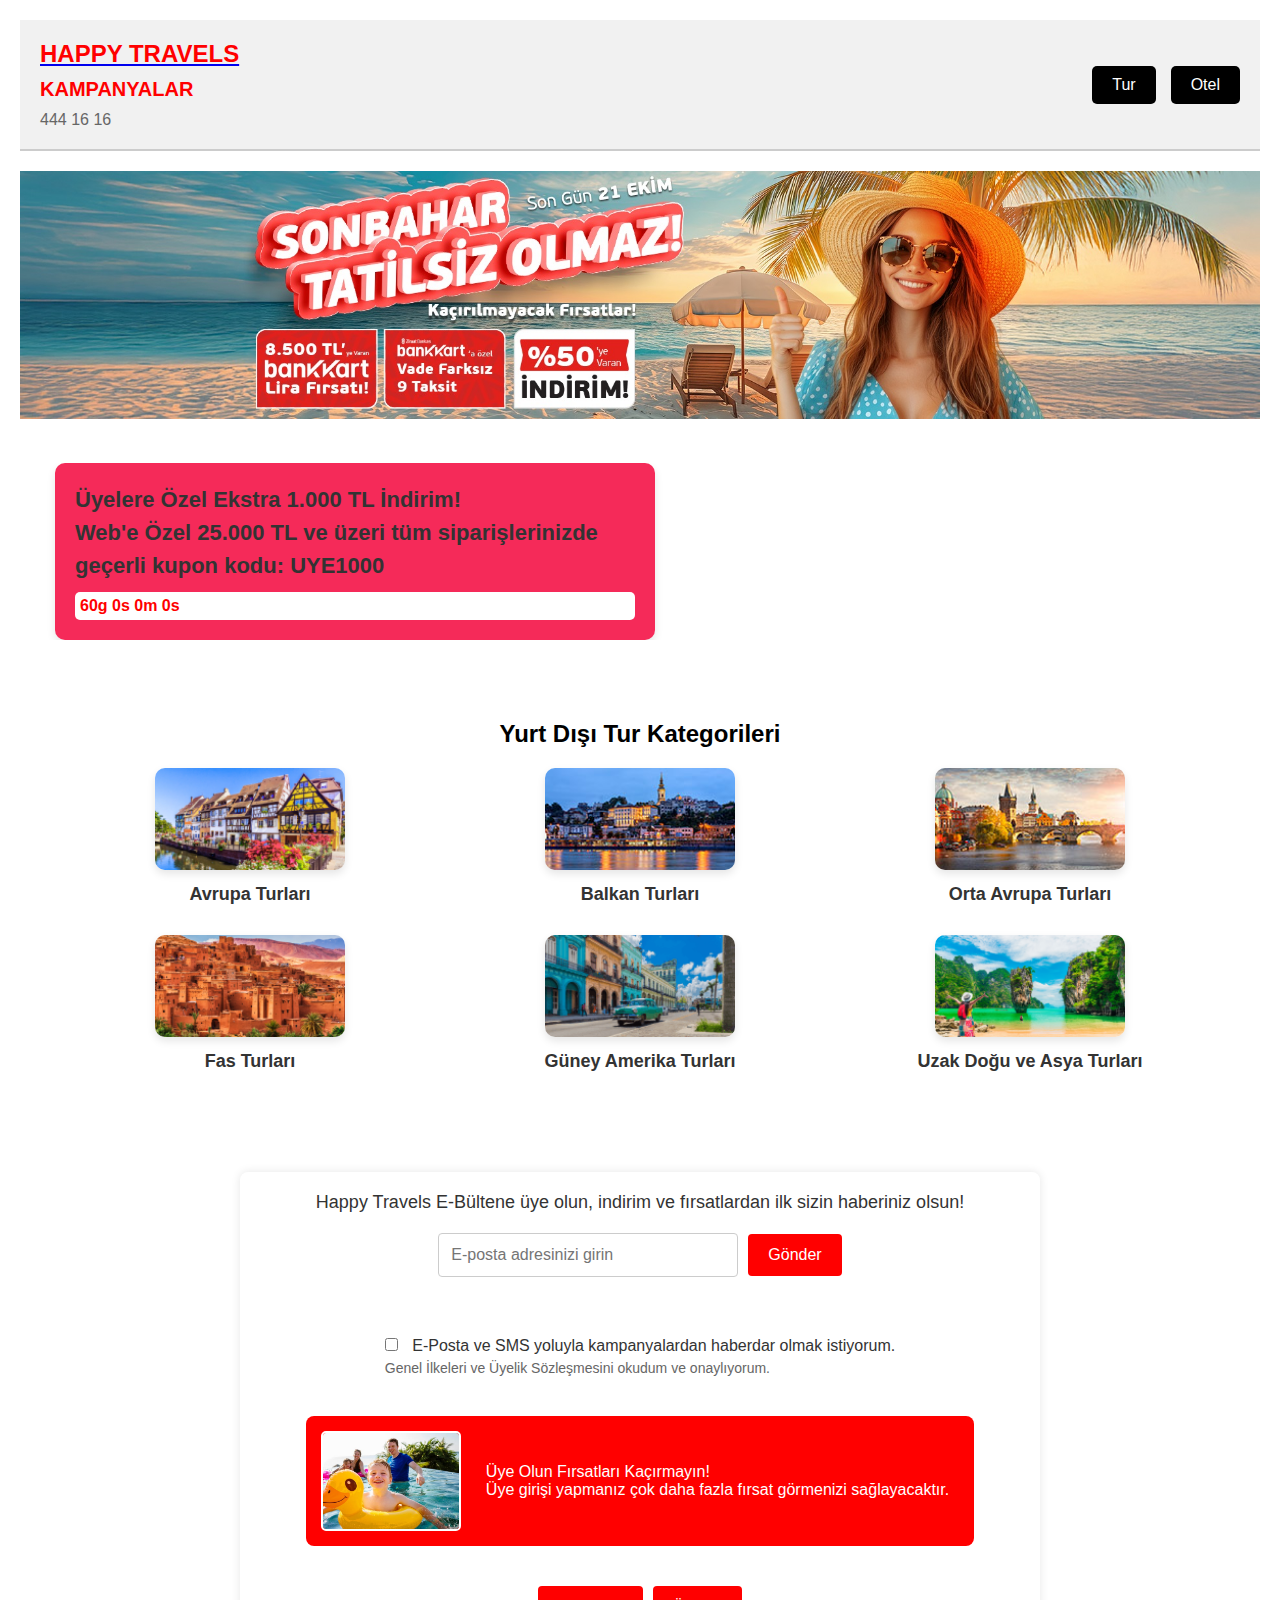
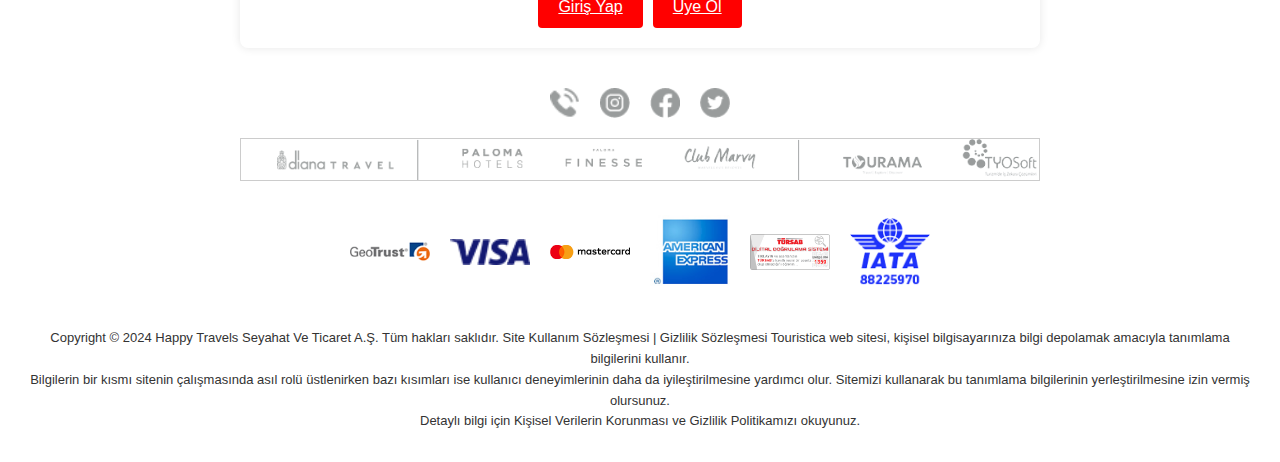
<file: tur.html>
<!DOCTYPE html>
<html lang="en">
<head>
    <meta charset="UTF-8">
    <meta name="viewport" content="width=device-width, initial-scale=1.0">
    <title>Tatil</title>
    <link rel="stylesheet" href="tur.css">
</head>
<body>
    <header>
        <div class="header-left">
            <a href="index.html">
                <h1>HAPPY TRAVELS</h1>
            </a>
            <h2 class="campaigns-title">
                <a href="kampanyalar.html" style="text-decoration: none; color: red;">KAMPANYALAR</a>
            </h2>
            <p>444 16 16</p>
        </div>
        <div class="header-right">
            <a href="tur.html"><button class="button">Tur</button></a>
            <a href="otel.html"><button class="button">Otel</button></a>
        </div>
    </header>
                                                           

    <section class="hero-image">
        <img src="SonbahatTatili-Bolge-202410151750782.jpg" alt="Tur Resmi">
    </section>

    <div class="kampanyalar">
        <div class="kampanya" id="kampanya1">
            <div class="kampanya-icerik">
                <h3>Üyelere Özel Ekstra 1.000 TL İndirim! <br>
                Web'e Özel 25.000 TL ve üzeri tüm siparişlerinizde geçerli kupon kodu: UYE1000</h3>
                <div class="geri-sayim" id="geri-sayim-1"></div>
            </div>
        </div>
        
        <div class="kampanya" id="kampanya2">
            <div class="kampanya-icerik">
                <h3>Ziraat Bankkart ile Vade Farksız 9 Taksit Fırsatı!</h3>
                <div class="geri-sayim" id="geri-sayim-2"></div>
            </div>
        </div>
        
        <div class="kampanya" id="kampanya3">
            <div class="kampanya-icerik">
                <h3>En İyi Fiyat Garantisiyle Tatilinizi Hemen Alın! Daha İyi Fiyat Bulursanız Aradaki Farkı İade Edelim!</h3>
                <div class="geri-sayim" id="geri-sayim-3"></div>
            </div>
        </div>
    
        <div class="kampanya" id="kampanya4">
            <div class="kampanya-icerik">
                <h3>Seçili Otellerde Ekstra 1.250 TL İndirim! <br>
                Ekstra 1.250 TL İndirim için 25.000 TL ve üzeri Seçili Yurtiçi Otel siparişlerinizde SUPER1250 kupon kodunuzu kullanmayı unutmayın!</h3>
                <div class="geri-sayim" id="geri-sayim-4"></div>
            </div>
        </div>
    </div>

    <section class="resim-alt">
        <h2>Yurt Dışı Tur Kategorileri</h2>
        <div class="resim-galeri">
            <div class="resim-item">
                <img src="avrypa-yeni.jpg" alt="Popüler Yer 1">
                <h3>Avrupa Turları</h3>
            </div>
            <div class="resim-item">
                <img src="BalkanTurlari.jpg" alt="Popüler Yer 2">
                <h3>Balkan Turları</h3>
            </div>
            <div class="resim-item">
                <img src="OraAvrupaTurlari.jpg" alt="Popüler Yer 3">
                <h3>Orta Avrupa Turları</h3>
            </div>
            <div class="resim-item">
                <img src="fas-yeni.jpg" alt="Popüler Yer 4">
                <h3>Fas Turları</h3>
            </div>
            <div class="resim-item">
                <img src="kuba-1.png" alt="Popüler Yer 5">
                <h3>Güney Amerika Turları</h3>
            </div>
            <div class="resim-item">
                <img src="phuket-asya.webp" alt="Popüler Yer 6">
                <h3>Uzak Doğu ve Asya Turları</h3>
            </div>
        </div>
    </section>
    


    <section class="form-section">
        <div class="form-content">
            <p class="form-paragraph">Happy Travels E-Bültene üye olun, indirim ve fırsatlardan ilk sizin haberiniz olsun!</p>
        
            <div class="email-form">
                <input type="email" id="email" class="email-input" placeholder="E-posta adresinizi girin" required>
                <button class="submit-button" id="submit-email">Gönder</button>
            </div>
        
            <div class="terms">
                <label>
                    <input type="checkbox" id="accept-terms" required>
                    E-Posta ve SMS yoluyla kampanyalardan haberdar olmak istiyorum.<br>
                    <span class="terms-text">Genel İlkeleri ve Üyelik Sözleşmesini okudum ve onaylıyorum.</span>
                </label>
            </div>
        
            <div class="image-paragraph">
                <img src="footer-login.jpg" alt="Resim" class="small-image">
                <p class="image-paragraph-text">
                    Üye Olun Fırsatları Kaçırmayın! <br>
                    Üye girişi yapmanız çok daha fazla fırsat görmenizi sağlayacaktır.
                </p>
            </div>
        
            <div class="button-section">
                <a href="login.html" class="action-button" id="login-button">Giriş Yap</a>
                <a href="signup.html" class="action-button" id="signup-button">Üye Ol</a>
            </div>
        </div>
    </section>
    
    


    <section class="footer-section">
        <div class="footer-content">
            <div class="social-icons">
                <img src="phone-gray.webp" alt="Telefon" class="social-icon">
                <img src="icon-insta-gray.webp" alt="Facebook" class="social-icon">
                <img src="icon-face-gray.webp" alt="Twitter" class="social-icon">
                <img src="icon-twit-gray.webp" alt="Instagram" class="social-icon">
            </div>
        </div>


        <div class="hotel-logo">
            <img src="WebFooter.webp" alt="Otel Logoları" class="hotel-image">
        </div>


        <div class="credit-card-logos">
            <img src="geotrust.webp" alt="Kredi Kartı 1" class="credit-card-icon">
            <img src="visa.webp" alt="Kredi Kartı 2" class="credit-card-icon">
            <img src="master.webp" alt="Kredi Kartı 3" class="credit-card-icon">
            <img src="amex.jpg" alt="Kredi Kartı 4" class="credit-card-icon">
            <img src="tursab-dds-1359.webp" alt="Kredi Kartı 5" class="credit-card-icon">
            <img src="iata-logo.webp" alt="Kredi Kartı 6" class="credit-card-icon">
        </div>


        <div class="footer-paragraph">
            <p>Copyright © 2024 Happy Travels Seyahat Ve Ticaret A.Ş. Tüm hakları saklıdır. Site Kullanım Sözleşmesi |
            Gizlilik Sözleşmesi Touristica web sitesi, kişisel bilgisayarınıza bilgi depolamak amacıyla tanımlama bilgilerini kullanır. <br>
            Bilgilerin bir kısmı sitenin çalışmasında asıl rolü üstlenirken bazı kısımları ise kullanıcı deneyimlerinin daha da 
            iyileştirilmesine yardımcı olur. Sitemizi kullanarak bu tanımlama bilgilerinin yerleştirilmesine izin vermiş olursunuz. <br>
            Detaylı bilgi için Kişisel Verilerin Korunması ve Gizlilik Politikamızı okuyunuz.</p>
        </div>

    <script src="tur.js"></script>
</body>
</html>
</file>
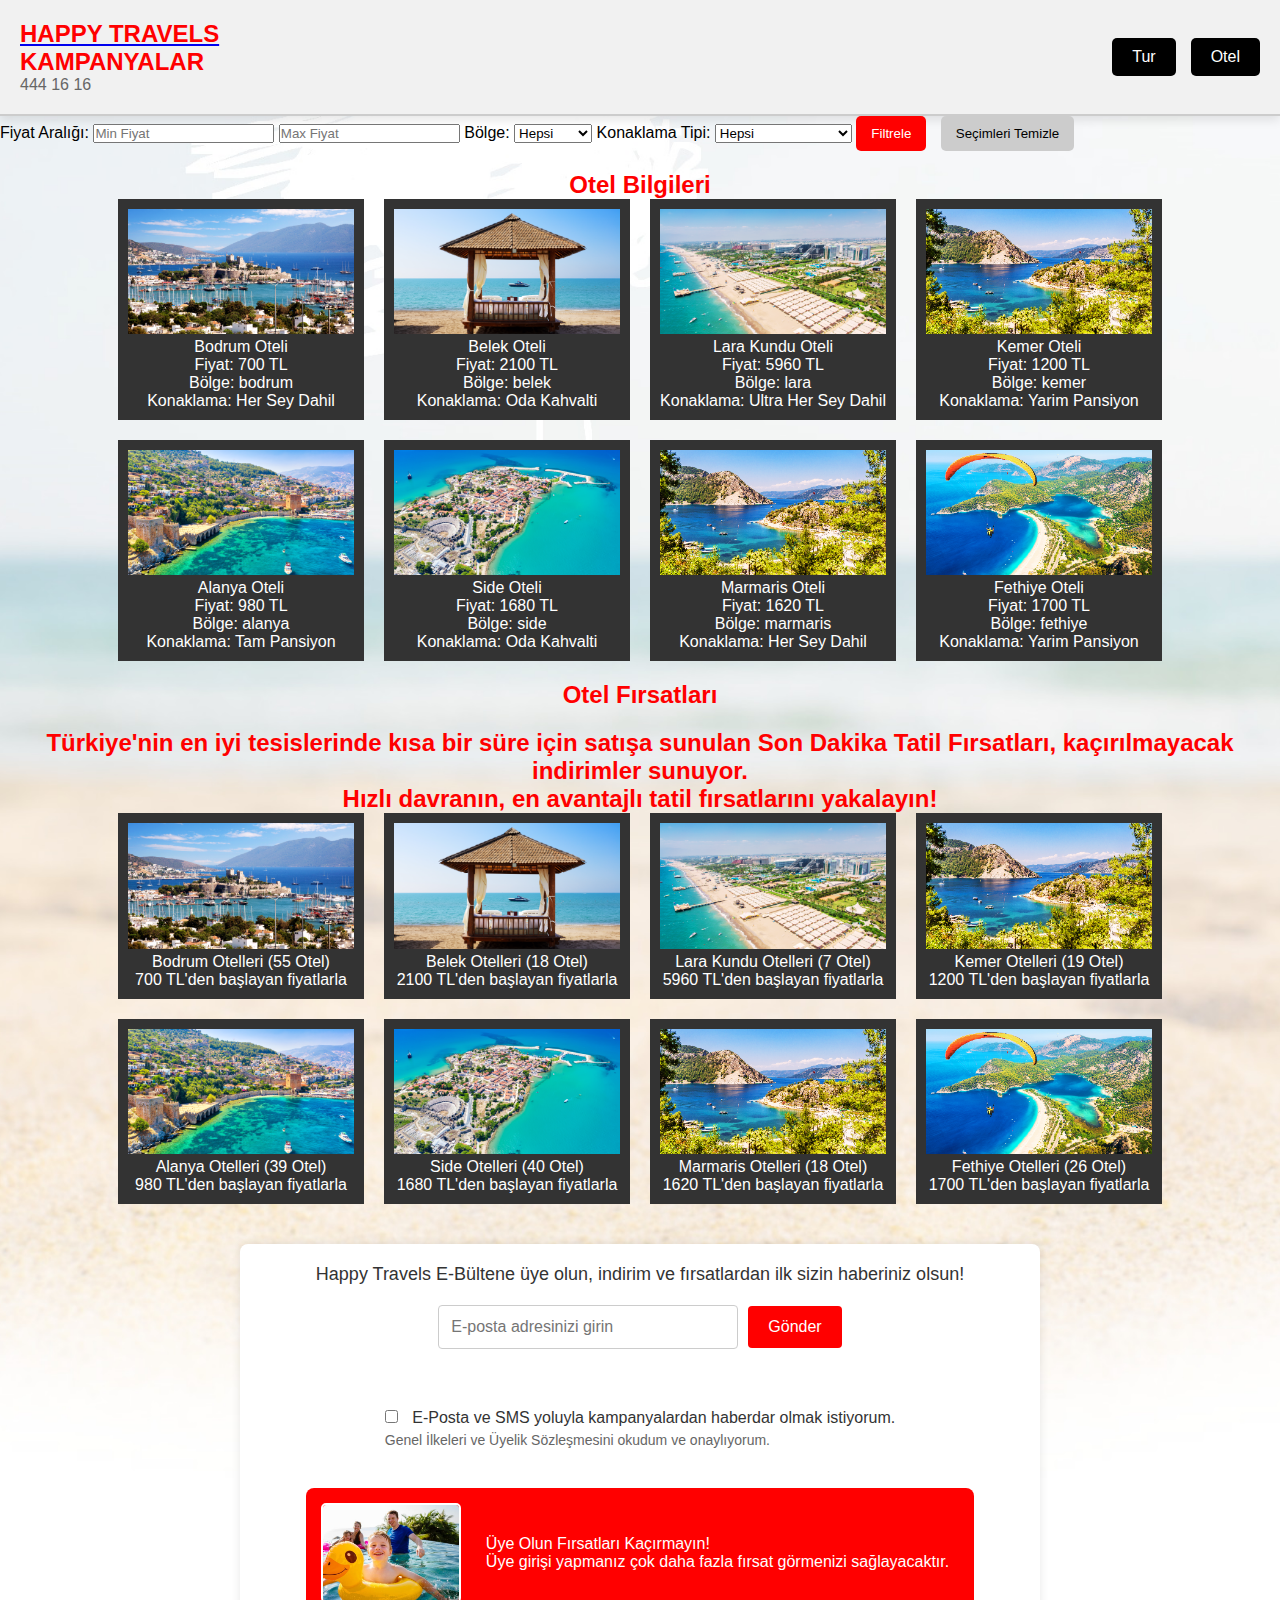
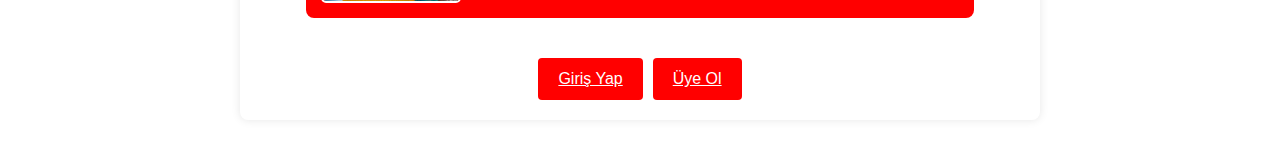
<file: turkotel.html>
<!DOCTYPE html>
<html lang="en">
<head>
    <meta charset="UTF-8">
    <meta name="viewport" content="width=device-width, initial-scale=1.0">
    <title>Tatil</title>
    <link rel="stylesheet" href="turkotel.css">
</head>
<body>
    <header>
        <div class="header-left">
            <a href="index.html">
                <h1>HAPPY TRAVELS</h1>
            </a>
            <h2 class="campaigns-title">
                <a href="kampanyalar.html" style="text-decoration: none; color: red;">KAMPANYALAR</a>
            </h2>
            <p>444 16 16</p>
        </div>
        <div class="header-right">
            <a href="tur.html"><button class="button">Tur</button></a>
            <a href="otel.html"><button class="button">Otel</button></a>
        </div>
    </header>


    <section class="filtre-bolgesi">
        <label for="fiyat">Fiyat Aralığı:</label>
        <input type="number" id="minFiyat" placeholder="Min Fiyat">
        <input type="number" id="maxFiyat" placeholder="Max Fiyat">
    
        <label for="bolge">Bölge:</label>
        <select id="bolge">
            <option value="">Hepsi</option>
            <option value="bodrum">Bodrum</option>
            <option value="belek">Belek</option>
            <option value="lara">Lara</option>
            <option value="alanya">Alanya</option>
            <option value="kemer">Kemer</option>
            <option value="marmaris">Marmaris</option>
            <option value="fethiye">Fethiye</option>
        </select>
    
        <label for="konaklama">Konaklama Tipi:</label>
        <select id="konaklama">
            <option value="">Hepsi</option>
            <option value="her_sey_dahil">Her Şey Dahil</option>
            <option value="oda_kahvalti">Oda Kahvaltı</option>
            <option value="ultra_her_sey_dahil">Ultra Her Şey Dahil</option>
            <option value="yarim_pansiyon">Yarım Pansiyon</option>
            <option value="tam_pansiyon">Tam Pansiyon</option>
        </select>
    
        <button id="filtrele">Filtrele</button>
        <button id="temizle">Seçimleri Temizle</button> <!-- Yeni buton -->
    </section>
    

    <section class="resim-bolgesi">
        <h2>Otel Bilgileri</h2>
        <div class="resim-galeri" id="otelGaleri">
            <!-- Otel itemleri buraya gelecek -->
        </div>
    </section>

    <section class="resim-bolgesi">
        <h2>Otel Fırsatları</h2>
        <div class="resim-galeri" id="otelGaleri">
            <!-- Otel itemleri buraya gelecek -->
        </div>
    </section>

    <section class="resim-bolgesi">
        <h2>Türkiye'nin en iyi tesislerinde kısa bir süre için satışa sunulan Son Dakika Tatil Fırsatları, kaçırılmayacak indirimler sunuyor. <br>
            Hızlı davranın, en avantajlı tatil fırsatlarını yakalayın!</h2>
        <div class="resim-galeri">
            <div class="otel-item">
                <img src="bodrum-1.webp" alt="Otel 1">
                <p>Bodrum Otelleri (55 Otel)</p>
                <p>700 TL'den başlayan fiyatlarla</p>
            </div>
            <div class="otel-item">
                <img src="belek-1.webp" alt="Otel 2">
                <p>Belek Otelleri (18 Otel)</p>
                <p>2100 TL'den başlayan fiyatlarla</p>
            </div>
            <div class="otel-item">
                <img src="lara-1.webp" alt="Otel 3">
                <p>Lara Kundu Otelleri (7 Otel)</p>
                <p>5960 TL'den başlayan fiyatlarla</p>
            </div>
            <div class="otel-item">
                <img src="marmaris-1.webp" alt="Otel 4">
                <p>Kemer Otelleri (19 Otel)</p>
                <p>1200 TL'den başlayan fiyatlarla</p>
            </div>
            <div class="otel-item">
                <img src="alanya-1.webp" alt="Otel 5">
                <p>Alanya Otelleri (39 Otel)</p>
                <p>980 TL'den başlayan fiyatlarla</p>
            </div>
            <div class="otel-item">
                <img src="side-1.webp" alt="Otel 6">
                <p>Side Otelleri (40 Otel)</p>
                <p>1680 TL'den başlayan fiyatlarla</p>
            </div>
            <div class="otel-item">
                <img src="marmaris-1.webp" alt="Otel 7">
                <p>Marmaris Otelleri (18 Otel)</p>
                <p>1620 TL'den başlayan fiyatlarla</p>
            </div>
            <div class="otel-item">
                <img src="fethiye-1.webp" alt="Otel 8">
                <p>Fethiye Otelleri (26 Otel)</p>
                <p>1700 TL'den başlayan fiyatlarla</p>
            </div>
        </div>
    </section>


    <section class="form-section">
        <div class="form-content">
            <p class="form-paragraph">Happy Travels E-Bültene üye olun, indirim ve fırsatlardan ilk sizin haberiniz olsun!</p>
        
            <div class="email-form">
                <input type="email" id="email" class="email-input" placeholder="E-posta adresinizi girin" required>
                <button class="submit-button" id="submit-email">Gönder</button>
            </div>
        
            <div class="terms">
                <label>
                    <input type="checkbox" id="accept-terms" required>
                    E-Posta ve SMS yoluyla kampanyalardan haberdar olmak istiyorum.<br>
                    <span class="terms-text">Genel İlkeleri ve Üyelik Sözleşmesini okudum ve onaylıyorum.</span>
                </label>
            </div>
        
            <div class="image-paragraph">
                <img src="footer-login.jpg" alt="Resim" class="small-image">
                <p class="image-paragraph-text">
                    Üye Olun Fırsatları Kaçırmayın! <br>
                    Üye girişi yapmanız çok daha fazla fırsat görmenizi sağlayacaktır.
                </p>
            </div>
        
            <div class="button-section">
                <a href="login.html" class="action-button" id="login-button">Giriş Yap</a>
                <a href="signup.html" class="action-button" id="signup-button">Üye Ol</a>
            </div>
        </div>
    </section>



    <script src="turkotel.js"></script>
    

    
</body>
</html>
</file>
<file: style.css>
/* Genel stil ayarları */
* {
    margin: 0;
    padding: 0;
    box-sizing: border-box;
    font-family: Arial, sans-serif;
}

body {
    margin: 20px;
}

/* Header'ın genel düzeni */
header {
    display: flex;
    justify-content: space-between;
    align-items: center;
    padding: 20px;
    background-color: #f1f1f1;
    border-bottom: 2px solid #ccc;
}

/* Sol kısım: Başlık ve iletişim */
.header-left {
    text-align: left;
}

.header-left h1 {
    font-size: 24px;
    color: red;
}

.header-left p {
    font-size: 16px;
    color: #666;
}

/* Sağ kısım: Butonlar */
.header-right {
    display: flex;
    gap: 15px;
}

.button {
    padding: 10px 20px;
    font-size: 16px;
    border: none;
    background-color: black;
    color: white;
    cursor: pointer;
    border-radius: 5px;
    transition: background-color 0.3s ease;
}

.button:hover {
    background-color: #0056b3;
}

/* Kaydırmalı Reklam Alanı */
.ad-section {
    margin-top: 20px;
    text-align: center;
}

/* Slider Konteyner */
.slider {
    position: relative;
    max-width: 1200px;
    margin: 0 auto;
    display: flex;
    align-items: center;
    justify-content: center;
    overflow: hidden;
}

/* Slider okları */
.slider-arrow {
    position: absolute;
    top: 50%;
    transform: translateY(-50%);
    background-color: rgba(0, 0, 0, 0.5);
    color: white;
    font-size: 40px;
    border: none;
    padding: 10px;
    cursor: pointer;
    z-index: 1;
}

.left {
    left: 10px;
}

.right {
    right: 10px;
}

/* Ad Container */
.ad-container {
    display: flex;
    transition: transform 0.5s ease-in-out;
}

.ad-container img {
    width: 100%; /* Görselin slider alanına tam oturmasını sağlıyoruz */
    height: auto;
    object-fit: cover;
    flex-shrink: 0; /* Resimlerin boyutunun küçülmesini engeller */
}

/* Slider Okları Hover */
.slider-arrow:hover {
    background-color: rgba(0, 0, 0, 0.7);
}


header {
    display: flex;
    justify-content: space-between;
    align-items: center;
    padding: 20px;
    background-color: #f1f1f1;
    border-bottom: 2px solid #ccc;
}

/* Sol kısım: Başlık ve iletişim */
.header-left {
    text-align: left;
}

.header-left h1 {
    font-size: 24px;
    color: red;
}

.header-left p {
    font-size: 16px;
    color: #666;
}

/* Sağ kısım: Butonlar */
.header-right {
    display: flex;
    gap: 15px;
}

.button {
    padding: 10px 20px;
    font-size: 16px;
    border: none;
    background-color: black;
    color: white;
    cursor: pointer;
    border-radius: 5px;
    transition: background-color 0.3s ease;
}

.button:hover {
    background-color: #0056b3;
}

/* Form container */
.form-container {
    max-width: 800px;
    margin: 20px auto;
    padding: 20px;
    background-color: white;
    border-radius: 8px;
    box-shadow: 0 0 10px rgba(0, 0, 0, 0.1);
    display: flex;
    justify-content: space-between;
    align-items: center;
    gap: 20px; /* Aralarına boşluk bırakmak için */
}

/* Etiketlerin yan yana görünmesi için */
.form-container > label {
    display: inline-block;
    font-size: 16px;
    margin-right: 10px; /* Sağ tarafa boşluk bırakıyoruz */
    white-space: nowrap; /* Etiketlerin tek satırda kalmasını sağlıyoruz */
    width: auto;
}

/* Select elementlerinin görünümü */
.select-container {
    display: inline-block;
    flex-grow: 1;
}

/* Option elemanlarının içindeki 'Turu Seçin' ve 'Dönem Seçin' gibi yazıların rengini koyu gri yapıyoruz */
select option {
    color: #666; /* Koyu gri renk */
}

/* 'select' elementinin genel görünümü */
select {
    padding: 10px;
    border: 1px solid #ccc;
    border-radius: 4px;
    font-size: 16px;
    width: 200px; /* Genişliği belirliyoruz */
}

/* Butonun görünümü */
.tour-button {
    padding: 12px 20px;
    white-space: nowrap;
    background-color: #147067; /* Butonun rengi */
    color: white;
    border: none;
    border-radius: 4px;
    cursor: pointer;
    font-size: 16px;
    transition: background-color 0.3s ease;
    width: 120px; /* Butonun genişliğini ayarlıyoruz */
    margin-left: 20px; /* Butonun soluna boşluk bırakıyoruz */
}

/* Hover durumu */
.tour-button:hover {
    background-color: #0f5c50;
}

/* Galeri için stil */
.image-gallery {
    display: flex;
    flex-wrap: wrap; /* İki satırda yan yana olmak için */
    justify-content: space-between;
    margin-top: 20px;
}

/* Her bir resim kutusu için stil */
.image-item {
    width: 48%; /* İki resmin yan yana olabilmesi için genişliği %48 */
    margin-bottom: 20px; /* Resimler arasına boşluk bırakır */
    text-align: center;
}

/* Resimlerin stilini ayarlıyoruz */
.image-item img {
    width: 80%; /* Resimlerin kutuya tam oturmasını sağlıyoruz */
    height: auto;
    border-radius: 8px; /* Resimlerin köşelerini yuvarlatıyoruz */
    box-shadow: 0 4px 8px rgba(0, 0, 0, 0.1); /* Hafif gölge efekti */
}

/* Başlıkların stilini ayarlıyoruz */
.image-title {
    margin-top: 10px;
    color: #666; /* Koyu gri renk */
    font-size: 18px;
    font-weight: bold;
}

/* Başlık ve paragrafların bulunduğu bölüme stil ekliyoruz */
.additional-content {
    margin-top: 40px; /* Üst kısımdan biraz boşluk bırakıyoruz */
}

/* İçerik bölümlerinin genel stilini ayarlıyoruz */
.content-section {
    margin-bottom: 40px; /* Her içerik bölümü arasına boşluk bırakıyoruz */
}

/* Ana Başlıkların stilini ayarlıyoruz */
.section-title {
    text-align: center;
    color: #333; /* Başlık rengini koyu gri yapıyoruz */
    font-size: 24px;
    margin-bottom: 15px;
    font-weight: bold;
}

/* Alt Başlıkların stilini ayarlıyoruz */
.sub-title {
    text-align: center;
    color: #666; /* Alt başlık rengini gri yapıyoruz */
    font-size: 20px;
    margin-bottom: 10px;
    font-weight: bold;
}

/* Paragrafların stilini ayarlıyoruz */
.section-paragraph {
    text-align: center;
    color: #666; /* Paragrafların rengini gri yapıyoruz */
    font-size: 16px;
    line-height: 1.6; /* Satır aralığını açıyoruz */
    margin-bottom: 10px; /* Paragraflar arasında boşluk bırakıyoruz */
}


/* Form düzeni */
.form-section {
    max-width: 800px;
    margin: 40px auto;
    padding: 20px;
    background-color: #fff;
    border-radius: 8px;
    box-shadow: 0 0 10px rgba(0, 0, 0, 0.1);
}

/* Flexbox düzeni ile form elemanlarını hizalama */
.form-content {
    display: flex;
    flex-direction: column;
    gap: 20px; /* Elemanlar arasında boşluk bırakıyoruz */
    align-items: center;
}

/* Paragraf stilini ayarlıyoruz */
.form-paragraph {
    font-size: 18px;
    color: #333;
    text-align: center;
}

/* E-posta girişi ve butonun düzeni */
.email-form {
    display: flex;
    justify-content: center;
    align-items: center;
    gap: 10px;
    margin-bottom: 20px;
    width: 100%;
    max-width: 600px;
}

/* E-posta girişi */
.email-input {
    padding: 12px;
    width: 100%;
    max-width: 300px;
    border: 1px solid #ccc;
    border-radius: 4px;
    font-size: 16px;
    color: #333;
}

/* Gönder butonunun stili */
.submit-button {
    padding: 12px 20px;
    background-color: red; /* Gönder butonunun rengi */
    color: white;
    border: none;
    border-radius: 4px;
    cursor: pointer;
    font-size: 16px;
    transition: background-color 0.3s ease;
}

/* Butona hover efekti */
.submit-button:hover {
    background-color: #8B0000;
}

/* Onay metni */
.terms {
    margin-top: 20px;
}

/* Checkbox ve metin */
.terms label {
    font-size: 16px;
    color: #333;
}

.terms-text {
    font-size: 14px;
    color: #666;
    margin-top: 5px;
    display: block;
}

/* Onay kutusunun stili */
input[type="checkbox"] {
    margin-right: 10px;
    cursor: pointer;
}

/* Resim ve paragraf düzeni */
.image-paragraph {
    display: flex;
    justify-content: center;
    align-items: center;
    gap: 15px;
    margin-top: 20px;
    background-color: red; /* Arka plan rengini kırmızı yapar */
    padding: 15px; /* İçeride biraz boşluk bırakır */
    border-radius: 8px; /* Köşeleri yuvarlar */
}

.small-image {
    width: 140px;
    height: auto;
    border-radius: 5px;
    border: 2px solid #fff; /* Resmin etrafında beyaz bir sınır ekler */
}

.image-paragraph-text {
    font-size: 16px;
    color: white; /* Paragrafın yazı rengini beyaz yapar */
    text-align: left;
    background-color: red; /* Paragrafın arka planını kırmızı yapar */
    padding: 10px; /* Paragrafa iç boşluk ekler */
    border-radius: 5px; /* Köşeleri yuvarlar */
}


/* Butonlar */
.button-section {
    display: flex;
    gap: 10px;
    justify-content: center;
    margin-top: 20px;
}

.action-button {
    padding: 12px 20px;
    background-color: red;
    color: white;
    border: none;
    border-radius: 4px;
    cursor: pointer;
    font-size: 16px;
    transition: background-color 0.3s ease;
}

.action-button:hover {
    background-color: #8B0000;
}


/* Footer bölümüne stil ekliyoruz */
.footer-section {
    margin-top: 40px;
    text-align: center;
}

.footer-content {
    display: flex;
    justify-content: center;
    align-items: center;
    gap: 20px;
}

/* Sosyal medya ve telefon logoları */
.social-icons {
    display: flex;
    justify-content: center;
    align-items: center;
    gap: 20px; /* İkonlar arasına boşluk bırakıyoruz */
}

.social-icon {
    width: 30px; /* İkonların genişliği */
    height: auto;
    transition: transform 0.3s ease; /* Hover efekti ekliyoruz */
}

/* İkonlara hover efekti */
.social-icon:hover {
    transform: scale(1.2); /* Hover ile ikonları büyütüyoruz */
}


/* Otel resminin stili */
.hotel-logo {
    margin-top: 20px; /* Sosyal medya logolarının altına biraz boşluk bırakıyoruz */
}

.hotel-image {
    width: 80%; /* Otel resminin genişliği %80 olacak şekilde ayarlıyoruz */
    max-width: 800px; /* Resmin çok büyük olmasını istemiyorsak max-width kullanıyoruz */
    height: auto;
    border: 1px solid #ccc; /* Otel resminin etrafına ince bir sınır ekleyebiliriz */
}


/* Kredi kartı resimlerinin stili */
.credit-card-logos {
    display: flex;
    justify-content: center;
    align-items: center;
    gap: 20px;
    margin-top: 30px;
}

.credit-card-icon {
    width: 80px; /* Kredi kartlarının boyutunu ayarlıyoruz */
    height: auto;
    transition: transform 0.3s ease;
}

.credit-card-icon:hover {
    transform: scale(1.2); /* Hover ile kredi kartı ikonlarını büyütüyoruz */
}


/* Paragraf için stil */
.footer-paragraph {
    margin-top: 30px; /* Paragrafa üstten boşluk veriyoruz */
    padding: 10px;
}

.footer-paragraph p {
    color: #333; /* Koyu gri rengi için #333 kullanabiliriz */
    font-size: 13px; /* Yazı boyutunu orta seviyede ayarlıyoruz */
    line-height: 1.6; /* Okunabilirliği artırmak için satır yüksekliğini artırıyoruz */
}
</file>
<file: kampanyalar.css>
/* Genel stil ayarları */
* {
    margin: 0;
    padding: 0;
    box-sizing: border-box;
    font-family: Arial, sans-serif;
}

body {
    margin: 20px;
}

/* Header'ın genel düzeni */
header {
    display: flex;
    justify-content: space-between;
    align-items: center;
    padding: 20px;
    background-color: #f1f1f1;
    border-bottom: 2px solid #ccc;
}

/* Sol kısım: Başlık ve iletişim */
.header-left {
    text-align: left;
}

.header-left h1 {
    font-size: 24px;
    color: red;
}

/* Sol kısım: Kampanyalar başlığı */
.campaigns-title {
    font-size: 20px; /* Başlık boyutu */
    color: blue; /* Renk ayarı */
    margin: 10px 0; /* Üst ve alt boşluk */
    font-weight: bold; /* Kalın yazı stili */
    position: relative; /* Kalp simgesi için konumlandırma */
}

.header-left p {
    font-size: 16px;
    color: #666;
}

/* Sağ kısım: Butonlar */
.header-right {
    display: flex;
    gap: 15px;
}

.button {
    padding: 10px 20px;
    font-size: 16px;
    border: none;
    background-color: black;
    color: white;
    cursor: pointer;
    border-radius: 5px;
    transition: background-color 0.3s ease;
}

.button:hover {
    background-color: #0056b3;
}



/* Genel stil ayarları */
* {
    margin: 0;
    padding: 0;
    box-sizing: border-box;
    font-family: Arial, sans-serif;
}

body {
    margin: 20px;
}

/* Header'ın genel düzeni */
header {
    display: flex;
    justify-content: space-between;
    align-items: center;
    padding: 20px;
    background-color: #f1f1f1;
    border-bottom: 2px solid #ccc;
}

.header-left {
    text-align: left;
}

.header-left h1 {
    font-size: 24px;
    color: red;
}

.campaigns-title {
    font-size: 20px;
    color: blue;
    margin: 10px 0;
    font-weight: bold;
}

.header-left p {
    font-size: 16px;
    color: #666;
}

.header-right {
    display: flex;
    gap: 15px;
}

.button {
    padding: 10px 20px;
    font-size: 16px;
    border: none;
    background-color: black;
    color: white;
    cursor: pointer;
    border-radius: 5px;
    transition: background-color 0.3s ease;
}

.button:hover {
    background-color: #0056b3;
}

.gallery {
    display: flex;
    flex-wrap: wrap;
    justify-content: center;
}

.image-container {
    position: relative;
    margin: 10px;
    width: 45%;
    overflow: hidden;
}

.image-container img {
    width: 100%;
    height: auto;
    transition: transform 0.3s, box-shadow 0.3s;
}

.image-container:hover img {
    transform: scale(1.1);
    box-shadow: 0 4px 20px rgba(0, 0, 0, 0.5);
}

.overlay {
    position: absolute;
    bottom: 10px;
    left: 10px;
    color: white;
    font-size: 24px;
    opacity: 0.8;
}

.heart {
    position: absolute;
    top: 10px;
    right: 10px;
    font-size: 30px;
    cursor: pointer;
    transition: color 0.3s ease;
}

.heart.favorited {
    color: red;
}

#scrollToTop {
    position: fixed;
    bottom: 20px;
    right: 20px;
    display: none;
    cursor: pointer;
    font-size: 24px;
    background-color: #007bff;
    color: white;
    border: none;
    border-radius: 5px;
    padding: 10px;
    z-index: 1000;
}

/* Modal stil ayarları */
.modal {
    display: none;
    position: fixed;
    z-index: 1000;
    left: 0;
    top: 0;
    width: 100%;
    height: 100%;
    overflow: auto;
    background-color: rgba(0, 0, 0, 0.8);
}

.modal-content {
    margin: auto;
    display: block;
    width: 80%;
    max-width: 700px;
}

.close {
    position: absolute;
    top: 20px;
    right: 40px;
    color: white;
    font-size: 40px;
    font-weight: bold;
    cursor: pointer;
}
</file>
<file: login.css>
/* Genel stil ayarları */
* {
    margin: 0;
    padding: 0;
    box-sizing: border-box;
    font-family: Arial, sans-serif;
}

body {
    margin: 20px;
}

/* Header'ın genel düzeni */
header {
    display: flex;
    justify-content: space-between;
    align-items: center;
    padding: 20px;
    background-color: #f1f1f1;
    border-bottom: 2px solid #ccc;
}

/* Sol kısım: Başlık ve iletişim */
.header-left {
    text-align: left;
}

.header-left h1 {
    font-size: 24px;
    color: red;
}

.header-left p {
    font-size: 16px;
    color: #666;
}

/* Sağ kısım: Butonlar */
.header-right {
    display: flex;
    gap: 15px;
}

.button {
    padding: 10px 20px;
    font-size: 16px;
    border: none;
    background-color: black;
    color: white;
    cursor: pointer;
    border-radius: 5px;
    transition: background-color 0.3s ease;
}

.button:hover {
    background-color: #0056b3;
}


.login-section {
    display: flex;
    justify-content: center;
    align-items: center;
    height: 100vh;
}

.login-content {
    background-color: #fff;
    padding: 30px;
    border-radius: 8px;
    box-shadow: 0 0 10px rgba(0, 0, 0, 0.1);
    width: 100%;
    max-width: 400px;
    text-align: center;
}

/* Başlık */
.login-header {
    margin-bottom: 20px;
    font-size: 24px;
    color: #333;
}

/* E-posta ve Şifre input alanları */
input[type="email"],
input[type="password"] {
    width: 100%;
    padding: 10px;
    margin: 10px 0;
    border: 1px solid #ddd;
    border-radius: 4px;
    box-sizing: border-box;
    font-size: 16px;
}

/* Giriş yap butonu */
.action-button {
    background-color: #0f5c50; /* Buton rengi */
    color: #fff;
    padding: 10px 20px;
    border: none;
    border-radius: 4px;
    cursor: pointer;
    font-size: 16px;
    width: 100%;
    margin-top: 10px;
}

.action-button:hover {
    background-color: #0c4a42; /* Buton hover rengi */
}

/* Alt paragraf ve link */
p {
    margin-top: 20px;
}

a {
    color: #0f5c50;
    text-decoration: none;
}

a:hover {
    text-decoration: underline;
}
</file>
<file: otel.css>
/* Genel stil ayarları */
* {
    margin: 0;
    padding: 0;
    box-sizing: border-box;
    font-family: Arial, sans-serif;
}

body {
    margin: 20px;
}

/* Header'ın genel düzeni */
header {
    display: flex;
    justify-content: space-between;
    align-items: center;
    padding: 20px;
    background-color: #f1f1f1;
    border-bottom: 2px solid #ccc;
}

/* Sol kısım: Başlık ve iletişim */
.header-left {
    text-align: left;
}

.header-left h1 {
    font-size: 24px;
    color: red;
}

.header-left p {
    font-size: 16px;
    color: #666;
}

/* Sağ kısım: Butonlar */
.header-right {
    display: flex;
    gap: 15px;
}

.button {
    padding: 10px 20px;
    font-size: 16px;
    border: none;
    background-color: black;
    color: white;
    cursor: pointer;
    border-radius: 5px;
    transition: background-color 0.3s ease;
}

.button:hover {
    background-color: #0056b3;
}


/* Tatil temaları */
.resim-bolgesi {
    text-align: center;
    margin-top: 40px;
}

.resim-bolgesi h2 {
    font-size: 28px;
    margin-bottom: 20px;
}

.resim-galeri {
    display: grid;
    grid-template-columns: repeat(6, 1fr); /* 6 sütun */
    gap: 0px; /* Aradaki boşlukları sıfırlıyoruz */
    justify-items: center; /* Her bir öğeyi ortalar */
    margin: 0;
}

.resim-item {
    max-width: 150px; /* Resimlerin genişliğini sabitliyoruz */
    text-align: center;
    margin: 0; /* Aradaki boşlukları sıfırlıyoruz */
}

.resim-item img {
    width: 100%;
    height: auto;
    border-radius: 10px;
    box-shadow: 0 4px 8px rgba(0,0,0,0.1); /* Hafif gölge efekti */
}

.resim-item h3 {
    font-size: 16px;
    color: #615e5e;
    margin-top: 5px; /* Başlık ile resim arasına biraz boşluk bırakıyoruz */
}







/* Yeni başlık ve resimler için stil ayarları */
.otel-resimler {
    text-align: center;
    margin-top: 40px;
}

.otel-resimler h2 {
    font-size: 28px;
    margin-bottom: 20px;
}

.resim-galeri {
    display: flex;
    justify-content: space-between;
    flex-wrap: wrap;
    gap: 20px;
}

.otel-item {
    position: relative;
    flex: 1 1 calc(50% - 20px); /* 2 yan yana resim */
    text-align: center;
    transition: all 0.3s ease;
}

.resim-item img {
    width: 100%;
    height: auto;
    max-width: 200px;
    border-radius: 10px;
    box-shadow: 0 4px 8px rgba(0, 0, 0, 0.1);
    transition: all 0.3s ease;
}

.resim-ust {
    position: absolute;
    top: 10px;
    left: 50%;
    transform: translateX(-50%);
    background-color: rgba(255, 255, 255, 0.7);
    padding: 5px 10px;
    border-radius: 5px;
    z-index: 2;
}

.resim-baslik {
    font-size: 14px;
    text-transform: lowercase;
}

.ekstra-basliklar {
    display: none;
    position: absolute;
    top: 100%;
    left: 50%;
    transform: translateX(-50%);
    background-color: rgba(255, 255, 255, 0.9);
    padding: 10px;
    border-radius: 5px;
    margin-top: 5px;
    z-index: 1;
}

.resim-item:hover .ekstra-basliklar {
    display: block; /* Hover efekti ile ekstra başlıklar görünür */
}

.ekstra-basliklar p {
    margin: 5px 0;
    font-size: 12px;
    color: #333;
}


/* Otel Resimleri */
.otel-resimler {
    text-align: center;
    margin-top: 40px;
}

.otel-resimler h2 {
    font-size: 28px;
    margin-bottom: 20px;
}

.resim-galeri {
    display: flex;
    justify-content: space-between;
    gap: 20px; /* Resimler arasındaki boşluk */
    flex-wrap: wrap;
}

.otel-item {
    flex: 1 1 calc(50% - 20px); /* 2 yan yana resim, her biri %50 genişlikte */
    text-align: center;
    max-width: 100%;
    position: relative;
    margin-bottom: 20px; /* Araya biraz boşluk bırakıyoruz */
}

/* Resimler */
.otel-item img {
    width: 80%;
    height: auto;
    max-width: 100%; /* Resmin genişliğini tam olarak kullanıyoruz */
    border-radius: 10px;
    box-shadow: 0 4px 8px rgba(0, 0, 0, 0.3); /* Gölgeleme efekti */
    transition: all 0.3s ease;
    position: relative;
}

/* Resmin içinde başlık */
.resim-icerik {
    position: absolute;
    top: 50%; /* Resmin ortasına yerleştiriyoruz */
    left: 50%;
    transform: translate(-50%, -50%);
    width: 100%;
    text-align: center;
    color: white;
    z-index: 2;
}

.resim-item-baslik {
    font-size: 18px; /* Başlık boyutunu biraz küçültüyoruz */
    font-weight: bold;
    color: #fff;
    background-color: rgba(0, 0, 0, 0.6); /* Başlık arka planı */
    padding: 10px;
    border-radius: 5px;
}

/* Alt başlıkların görünmesi için hover efekti */
.ekstra-basliklar {
    display: none;
    position: absolute;
    bottom: 20px; /* Resmin alt kısmında */
    left: 50%;
    transform: translateX(-50%);
    background-color: rgba(0, 0, 0, 0.6); /* Gölge içinde metin */
    padding: 10px;
    border-radius: 5px;
    z-index: 1;
}

.otel-item:hover .ekstra-basliklar {
    display: block; /* Hover ile ekstra başlıklar görünür hale gelir */
}

.ekstra-basliklar p {
    margin: 5px 0;
    font-size: 14px;
    color: white; /* Başlıkların beyaz olması */
}

/* Resmin üzerine gelince efekt */
.otel-item:hover img {
    filter: brightness(80%); /* Resme koyu renkli gölgelendirme efekti */
}

/* Responsive tasarım için ayarlamalar */
@media (max-width: 768px) {
    .otel-item {
        flex: 1 1 100%;
    }
}



.otels-link {
    text-decoration: none;
    color: red; /* Başlık rengi */
}

.reservation-info {
    display: inline-block;
    padding: 5px;
}

.click-text {
    background-color: blue; /* Arka plan rengi */
    color: white; /* Yazı rengi */
    padding: 3px; /* İç boşluk */
    display: inline; /* Metin ve resim aynı satırda */
}

.icon {
    width: 20px; /* Resim genişliği */
    height: 20px; /* Resim yüksekliği */
    vertical-align: middle; /* Yazı ile hizalama */
    margin-left: 5px; /* Resim ile metin arasında boşluk */
}
</file>
<file: signup.css>
/* Genel stil ayarları */
* {
    margin: 0;
    padding: 0;
    box-sizing: border-box;
    font-family: Arial, sans-serif;
}

body {
    margin: 20px;
}

/* Header'ın genel düzeni */
header {
    display: flex;
    justify-content: space-between;
    align-items: center;
    padding: 20px;
    background-color: #f1f1f1;
    border-bottom: 2px solid #ccc;
}

/* Sol kısım: Başlık ve iletişim */
.header-left {
    text-align: left;
}

.header-left h1 {
    font-size: 24px;
    color: red;
}

.header-left p {
    font-size: 16px;
    color: #666;
}

/* Sağ kısım: Butonlar */
.header-right {
    display: flex;
    gap: 15px;
}

.button {
    padding: 10px 20px;
    font-size: 16px;
    border: none;
    background-color: black;
    color: white;
    cursor: pointer;
    border-radius: 5px;
    transition: background-color 0.3s ease;
}

.button:hover {
    background-color: #0056b3;
}



/* Ekstra İndirim Bilgisi */
.special-offer {
    background-color: #f52a59;
    text-align: center;
    padding: 20px 0;
    margin-top: 20px;
}

.special-offer p {
    color: white;
    font-size: 18px;
    margin: 0;
}

.special-offer strong {
    font-weight: bold;
}


/* Form Bölümü */
.form-section {
    padding: 20px;
}

.form-content {
    max-width: 500px;
    margin: 0 auto;
}

/* Üye Ol Başlığı */
.form-heading {
    color: #333;
    text-align: center;
    font-size: 24px;
    margin-bottom: 20px;
    font-weight: bold;
}

/* Ad ve Soyad */
.name-form {
    display: flex;
    gap: 20px;
    margin-bottom: 20px;
}

.name-input {
    padding: 10px;
    font-size: 16px;
    border: 1px solid #ccc;
    border-radius: 5px;
    width: 48%;
}

.name-input:focus {
    border-color: #0f5c50;
    outline: none;
}

/* E-posta ve Telefon */
.contact-form {
    display: flex;
    gap: 20px;
    margin-bottom: 20px;
}

.email-input, .phone-input {
    padding: 10px;
    font-size: 16px;
    border: 1px solid #ccc;
    border-radius: 5px;
    width: 48%;
}

.email-input:focus, .phone-input:focus {
    border-color: #0f5c50;
    outline: none;
}

/* Parola ve Parola Tekrarı */
.password-form {
    display: flex;
    gap: 20px;
    margin-bottom: 20px;
}

.password-input {
    padding: 10px;
    font-size: 16px;
    border: 1px solid #ccc;
    border-radius: 5px;
    width: 48%;
}

.password-input:focus {
    border-color: #0f5c50;
    outline: none;
}

/* Onay Metinleri */
.terms {
    margin-bottom: 20px;
}

.terms label {
    font-size: 14px;
    color: #333;
}

.terms input[type="checkbox"] {
    margin-right: 10px;
}

/* Buton */
.button-section {
    text-align: center;
    margin-top: 20px;
}

.action-button {
    background-color: #0f5c50;
    color: white;
    padding: 10px 20px;
    border: none;
    border-radius: 5px;
    font-size: 16px;
    cursor: pointer;
    transition: background-color 0.3s ease;
}

.action-button:hover {
    background-color: #0c4742;
}


/* Form düzeni */
.form-section {
    max-width: 800px;
    margin: 40px auto;
    padding: 20px;
    background-color: #fff;
    border-radius: 8px;
    box-shadow: 0 0 10px rgba(0, 0, 0, 0.1);
}

/* Flexbox düzeni ile form elemanlarını hizalama */
.form-content {
    display: flex;
    flex-direction: column;
    gap: 20px; /* Elemanlar arasında boşluk bırakıyoruz */
    align-items: center;
}

/* Paragraf stilini ayarlıyoruz */
.form-paragraph {
    font-size: 18px;
    color: #333;
    text-align: center;
}

/* E-posta girişi ve butonun düzeni */
.email-form {
    display: flex;
    justify-content: center;
    align-items: center;
    gap: 10px;
    margin-bottom: 20px;
    width: 100%;
    max-width: 600px;
}

/* E-posta girişi */
.email-input {
    padding: 12px;
    width: 100%;
    max-width: 300px;
    border: 1px solid #ccc;
    border-radius: 4px;
    font-size: 16px;
    color: #333;
}

/* Gönder butonunun stili */
.submit-button {
    padding: 12px 20px;
    background-color: red; /* Gönder butonunun rengi */
    color: white;
    border: none;
    border-radius: 4px;
    cursor: pointer;
    font-size: 16px;
    transition: background-color 0.3s ease;
}

/* Butona hover efekti */
.submit-button:hover {
    background-color: #8B0000;
}

/* Onay metni */
.terms {
    margin-top: 20px;
}

/* Checkbox ve metin */
.terms label {
    font-size: 16px;
    color: #333;
}

.terms-text {
    font-size: 14px;
    color: #666;
    margin-top: 5px;
    display: block;
}

/* Onay kutusunun stili */
input[type="checkbox"] {
    margin-right: 10px;
    cursor: pointer;
}

/* Resim ve paragraf düzeni */
.image-paragraph {
    display: flex;
    justify-content: center;
    align-items: center;
    gap: 15px;
    margin-top: 20px;
    background-color: red; /* Arka plan rengini kırmızı yapar */
    padding: 15px; /* İçeride biraz boşluk bırakır */
    border-radius: 8px; /* Köşeleri yuvarlar */
}

.small-image {
    width: 140px;
    height: auto;
    border-radius: 5px;
    border: 2px solid #fff; /* Resmin etrafında beyaz bir sınır ekler */
}

.image-paragraph-text {
    font-size: 16px;
    color: white; /* Paragrafın yazı rengini beyaz yapar */
    text-align: left;
    background-color: red; /* Paragrafın arka planını kırmızı yapar */
    padding: 10px; /* Paragrafa iç boşluk ekler */
    border-radius: 5px; /* Köşeleri yuvarlar */
}


/* Butonlar */
.button-section {
    display: flex;
    gap: 10px;
    justify-content: center;
    margin-top: 20px;
}

.action-button {
    padding: 12px 20px;
    background-color: red;
    color: white;
    border: none;
    border-radius: 4px;
    cursor: pointer;
    font-size: 16px;
    transition: background-color 0.3s ease;
}

.action-button:hover {
    background-color: #8B0000;
}
</file>
<file: tur.css>
/* Genel stil ayarları */
* {
    margin: 0;
    padding: 0;
    box-sizing: border-box;
    font-family: Arial, sans-serif;
}

body {
    margin: 20px;
}

/* Header'ın genel düzeni */
header {
    display: flex;
    justify-content: space-between;
    align-items: center;
    padding: 20px;
    background-color: #f1f1f1;
    border-bottom: 2px solid #ccc;
}

/* Sol kısım: Başlık ve iletişim */
.header-left {
    text-align: left;
}

.header-left h1 {
    font-size: 24px;
    color: red;
}

/* Sol kısım: Kampanyalar başlığı */
.campaigns-title {
    font-size: 20px; /* Başlık boyutu */
    color: blue; /* Renk ayarı */
    margin: 10px 0; /* Üst ve alt boşluk */
    font-weight: bold; /* Kalın yazı stili */
}


.header-left p {
    font-size: 16px;
    color: #666;
}

/* Sağ kısım: Butonlar */
.header-right {
    display: flex;
    gap: 15px;
}

.button {
    padding: 10px 20px;
    font-size: 16px;
    border: none;
    background-color: black;
    color: white;
    cursor: pointer;
    border-radius: 5px;
    transition: background-color 0.3s ease;
}

.button:hover {
    background-color: #0056b3;
}

/* Resim Bölümü */
.hero-image {
    margin-top: 20px;
    text-align: center;
}

.hero-image img {
    width: 100%;
    max-height: 500px;
    object-fit: cover;
}

/* Kampanyaların genel düzeni */
.kampanyalar {
    margin: 40px 20px;
    text-align: center;
    overflow: hidden; /* Kaydırma işlemi için taşan içeriği gizle */
}

.kampanya-kaydir {
    display: flex;
    justify-content: space-between;
    animation: kampanyaKaydirma 12s infinite linear; /* Kaydırma animasyonu */
}

.kampanya {
    display: none; /* Başlangıçta tüm kampanyalar gizli */
    background-color: #f0f0f0;
    padding: 20px;
    border-radius: 10px;
    box-shadow: 0 4px 8px rgba(0, 0, 0, 0.1);
    max-width: 600px;
    flex-shrink: 0; /* Kaybolmamalarını sağlar */
    margin: 0 15px;
    text-align: left; /* Yatay hizalama */
    width: 100%; /* Kampanyaların tüm genişliği kapsamasını sağla */
}

/* Kampanya içerik ayarları */
.kampanya-icerik {
    color: #333;
}

.kampanya-icerik h3 {
    font-size: 22px;
    margin: 0;
    line-height: 1.5; /* Metnin daha rahat okunmasını sağlar */
}

/* Kampanyaların renkli arka planları */
#kampanya1 {
    background-color: #f52a59;
}

#kampanya2 {
    background-color: red;
}

#kampanya3 {
    background-color: #34c237;
}

#kampanya4 {
    background-color: #147067;
}

.geri-sayim {
    margin-top: 10px;
    font-size: 16px;
    font-weight: bold;
    color: red;
    padding: 5px;
    background-color: white;
    border-radius: 5px;
}

/* Animasyon kaydırma */
@keyframes kampanyaKaydirma {
    0% {
        transform: translateX(0);
    }
    25% {
        transform: translateX(-100%);
    }
    50% {
        transform: translateX(-200%);
    }
    75% {
        transform: translateX(-300%);
    }
    100% {
        transform: translateX(0);
    }
}


.resim-alt {
    padding: 40px;
    text-align: center;
}

.resim-alt h2 {
    font-size: 24px;
    margin-bottom: 20px;
}

.resim-galeri {
    display: flex;
    justify-content: space-between; /* Resimleri aralarında boşluk bırakarak yan yana hizalar */
    flex-wrap: wrap; /* Eğer ekran küçülürse alt satıra geçmesini sağlar */
    gap: 10px; /* Resimler arasına boşluk ekler */
}

.resim-item {
    flex: 1 1 calc(33.333% - 20px); /* 3 sütun yapar (flex-grow, flex-shrink, flex-basis) */
    text-align: center;
    margin-bottom: 20px;
}

.resim-item img {
    width: 50%; /* Resmin genişliğini konteynırına göre ayarlar */
    height: auto; /* Yüksekliğini korur */
    border-radius: 10px; /* Görselin köşelerini yuvarlar */
    box-shadow: 0 4px 8px rgba(0,0,0,0.1); /* Hafif gölge efekti */
}

.resim-item h3 {
    margin-top: 10px;
    font-size: 18px;
    color: #333;
}



/* Form düzeni */
.form-section {
    max-width: 800px;
    margin: 40px auto;
    padding: 20px;
    background-color: #fff;
    border-radius: 8px;
    box-shadow: 0 0 10px rgba(0, 0, 0, 0.1);
}

/* Flexbox düzeni ile form elemanlarını hizalama */
.form-content {
    display: flex;
    flex-direction: column;
    gap: 20px; /* Elemanlar arasında boşluk bırakıyoruz */
    align-items: center;
}

/* Paragraf stilini ayarlıyoruz */
.form-paragraph {
    font-size: 18px;
    color: #333;
    text-align: center;
}

/* E-posta girişi ve butonun düzeni */
.email-form {
    display: flex;
    justify-content: center;
    align-items: center;
    gap: 10px;
    margin-bottom: 20px;
    width: 100%;
    max-width: 600px;
}

/* E-posta girişi */
.email-input {
    padding: 12px;
    width: 100%;
    max-width: 300px;
    border: 1px solid #ccc;
    border-radius: 4px;
    font-size: 16px;
    color: #333;
}

/* Gönder butonunun stili */
.submit-button {
    padding: 12px 20px;
    background-color: red; /* Gönder butonunun rengi */
    color: white;
    border: none;
    border-radius: 4px;
    cursor: pointer;
    font-size: 16px;
    transition: background-color 0.3s ease;
}

/* Butona hover efekti */
.submit-button:hover {
    background-color: #8B0000;
}

/* Onay metni */
.terms {
    margin-top: 20px;
}

/* Checkbox ve metin */
.terms label {
    font-size: 16px;
    color: #333;
}

.terms-text {
    font-size: 14px;
    color: #666;
    margin-top: 5px;
    display: block;
}

/* Onay kutusunun stili */
input[type="checkbox"] {
    margin-right: 10px;
    cursor: pointer;
}

/* Resim ve paragraf düzeni */
.image-paragraph {
    display: flex;
    justify-content: center;
    align-items: center;
    gap: 15px;
    margin-top: 20px;
    background-color: red; /* Arka plan rengini kırmızı yapar */
    padding: 15px; /* İçeride biraz boşluk bırakır */
    border-radius: 8px; /* Köşeleri yuvarlar */
}

.small-image {
    width: 140px;
    height: auto;
    border-radius: 5px;
    border: 2px solid #fff; /* Resmin etrafında beyaz bir sınır ekler */
}

.image-paragraph-text {
    font-size: 16px;
    color: white; /* Paragrafın yazı rengini beyaz yapar */
    text-align: left;
    background-color: red; /* Paragrafın arka planını kırmızı yapar */
    padding: 10px; /* Paragrafa iç boşluk ekler */
    border-radius: 5px; /* Köşeleri yuvarlar */
}


/* Butonlar */
.button-section {
    display: flex;
    gap: 10px;
    justify-content: center;
    margin-top: 20px;
}

.action-button {
    padding: 12px 20px;
    background-color: red;
    color: white;
    border: none;
    border-radius: 4px;
    cursor: pointer;
    font-size: 16px;
    transition: background-color 0.3s ease;
}

.action-button:hover {
    background-color: #8B0000;
}


/* Footer bölümüne stil ekliyoruz */
.footer-section {
    margin-top: 40px;
    text-align: center;
}

.footer-content {
    display: flex;
    justify-content: center;
    align-items: center;
    gap: 20px;
}

/* Sosyal medya ve telefon logoları */
.social-icons {
    display: flex;
    justify-content: center;
    align-items: center;
    gap: 20px; /* İkonlar arasına boşluk bırakıyoruz */
}

.social-icon {
    width: 30px; /* İkonların genişliği */
    height: auto;
    transition: transform 0.3s ease; /* Hover efekti ekliyoruz */
}

/* İkonlara hover efekti */
.social-icon:hover {
    transform: scale(1.2); /* Hover ile ikonları büyütüyoruz */
}


/* Otel resminin stili */
.hotel-logo {
    margin-top: 20px; /* Sosyal medya logolarının altına biraz boşluk bırakıyoruz */
}

.hotel-image {
    width: 80%; /* Otel resminin genişliği %80 olacak şekilde ayarlıyoruz */
    max-width: 800px; /* Resmin çok büyük olmasını istemiyorsak max-width kullanıyoruz */
    height: auto;
    border: 1px solid #ccc; /* Otel resminin etrafına ince bir sınır ekleyebiliriz */
}


/* Kredi kartı resimlerinin stili */
.credit-card-logos {
    display: flex;
    justify-content: center;
    align-items: center;
    gap: 20px;
    margin-top: 30px;
}

.credit-card-icon {
    width: 80px; /* Kredi kartlarının boyutunu ayarlıyoruz */
    height: auto;
    transition: transform 0.3s ease;
}

.credit-card-icon:hover {
    transform: scale(1.2); /* Hover ile kredi kartı ikonlarını büyütüyoruz */
}


/* Paragraf için stil */
.footer-paragraph {
    margin-top: 30px; /* Paragrafa üstten boşluk veriyoruz */
    padding: 10px;
}

.footer-paragraph p {
    color: #333; /* Koyu gri rengi için #333 kullanabiliriz */
    font-size: 13px; /* Yazı boyutunu orta seviyede ayarlıyoruz */
    line-height: 1.6; /* Okunabilirliği artırmak için satır yüksekliğini artırıyoruz */
}
</file>
<file: turkotel.css>
/* Genel stil ayarları */
* {
    margin: 0;
    padding: 0;
    box-sizing: border-box;
    font-family: Arial, sans-serif;
}

    body {
        background-image: url('bg.jpg'); /* Arka plan resmi */
        background-size: cover; /* Tüm alanı kaplar */
        background-position: center; /* Ortaya yerleştirir */
        background-repeat: no-repeat; /* Tekrar etmez */
        margin: 0; /* Varsayılan marginleri kaldır */
    }
    


/* Header'ın genel düzeni */
header {
    display: flex;
    justify-content: space-between;
    align-items: center; /* Dikey olarak ortala */
    padding: 20px;
    background-color: #f1f1f1;
    border-bottom: 2px solid #ccc;
    box-shadow: 0 4px 10px rgba(0, 0, 0, 0.1); /* Header için gölge efekti */
}
.header-left {
    text-align: left;
}

.header-left h1 {
    font-size: 24px;
    color: red;
    margin: 0; /* Başlık için alt boşluğu kaldır */
}

.header-left p {
    font-size: 16px;
    color: #666;
    margin: 0; /* İletişim için alt boşluğu kaldır */
}

/* Sağ kısım: Butonlar */
.header-right {
    display: flex;
    gap: 15px;
    align-items: center; /* Butonları dikey olarak ortala */
}


.button {
    padding: 10px 20px;
    font-size: 16px;
    border: none;
    background-color: black;
    color: white;
    cursor: pointer;
    border-radius: 5px;
    transition: background-color 0.3s ease;
}

.button:hover {
    background-color: #0056b3;
}


/* Diğer CSS stillerinizin üzerine ekleyin */

button#filtrele {
    background-color: red; /* Kırmızı arka plan rengi */
    color: white; /* Beyaz yazı rengi */
    border: none; /* Kenarlık yok */
    padding: 10px 15px; /* İçerik alanı */
    border-radius: 5px; /* Kenar yuvarlama */
    cursor: pointer; /* Fare ile üzerine gelindiğinde el simgesi */
}

button#temizle {
    background-color: #ccc; /* Gri arka plan rengi */
    color: black; /* Siyah yazı rengi */
    border: none; /* Kenarlık yok */
    padding: 10px 15px; /* İçerik alanı */
    border-radius: 5px; /* Kenar yuvarlama */
    cursor: pointer; /* Fare ile üzerine gelindiğinde el simgesi */
    margin-left: 10px; /* Filtrele butonunun soluna boşluk */
}

button:hover {
    opacity: 0.8; /* Üzerine gelindiğinde opaklığı azalt */
}


.resim-bolgesi h2 {
    color: red;
}



.resim-bolgesi {
    margin-top: 20px;
    text-align: center; /* Başlık ve resimlerin ortalanması için */
}

.resim-galeri {
    display: flex;
    flex-wrap: wrap;
    justify-content: center; /* Resimlerin ortalanması için */
    gap: 20px; /* Resimler arası boşluk */
}

.otel-item {
    width: calc(20% - 10px); /* İki sütun için %50 genişlik */
    background-color: #333; /* Koyu gri arka plan */
    color: white; /* Yazı rengi beyaz */
    padding: 10px;
    box-sizing: border-box; /* Padding ile genişlik hesaplama */
    text-align: center; /* Ortala */
}

.otel-item img {
    width: 100%; /* Resimleri alanın tamamını kapla */
    height: auto; /* Yüksekliği otomatik ayarla */
}


/* Form düzeni */
.form-section {
    max-width: 800px;
    margin: 40px auto;
    padding: 20px;
    background-color: #fff;
    border-radius: 8px;
    box-shadow: 0 0 10px rgba(0, 0, 0, 0.1);
}

/* Flexbox düzeni ile form elemanlarını hizalama */
.form-content {
    display: flex;
    flex-direction: column;
    gap: 20px; /* Elemanlar arasında boşluk bırakıyoruz */
    align-items: center;
}

/* Paragraf stilini ayarlıyoruz */
.form-paragraph {
    font-size: 18px;
    color: #333;
    text-align: center;
}

/* E-posta girişi ve butonun düzeni */
.email-form {
    display: flex;
    justify-content: center;
    align-items: center;
    gap: 10px;
    margin-bottom: 20px;
    width: 100%;
    max-width: 600px;
}

/* E-posta girişi */
.email-input {
    padding: 12px;
    width: 100%;
    max-width: 300px;
    border: 1px solid #ccc;
    border-radius: 4px;
    font-size: 16px;
    color: #333;
}

/* Gönder butonunun stili */
.submit-button {
    padding: 12px 20px;
    background-color: red; /* Gönder butonunun rengi */
    color: white;
    border: none;
    border-radius: 4px;
    cursor: pointer;
    font-size: 16px;
    transition: background-color 0.3s ease;
}

/* Butona hover efekti */
.submit-button:hover {
    background-color: #8B0000;
}

/* Onay metni */
.terms {
    margin-top: 20px;
}

/* Checkbox ve metin */
.terms label {
    font-size: 16px;
    color: #333;
}

.terms-text {
    font-size: 14px;
    color: #666;
    margin-top: 5px;
    display: block;
}

/* Onay kutusunun stili */
input[type="checkbox"] {
    margin-right: 10px;
    cursor: pointer;
}

/* Resim ve paragraf düzeni */
.image-paragraph {
    display: flex;
    justify-content: center;
    align-items: center;
    gap: 15px;
    margin-top: 20px;
    background-color: red; /* Arka plan rengini kırmızı yapar */
    padding: 15px; /* İçeride biraz boşluk bırakır */
    border-radius: 8px; /* Köşeleri yuvarlar */
}

.small-image {
    width: 140px;
    height: auto;
    border-radius: 5px;
    border: 2px solid #fff; /* Resmin etrafında beyaz bir sınır ekler */
}

.image-paragraph-text {
    font-size: 16px;
    color: white; /* Paragrafın yazı rengini beyaz yapar */
    text-align: left;
    background-color: red; /* Paragrafın arka planını kırmızı yapar */
    padding: 10px; /* Paragrafa iç boşluk ekler */
    border-radius: 5px; /* Köşeleri yuvarlar */
}


/* Butonlar */
.button-section {
    display: flex;
    gap: 10px;
    justify-content: center;
    margin-top: 20px;
}

.action-button {
    padding: 12px 20px;
    background-color: red;
    color: white;
    border: none;
    border-radius: 4px;
    cursor: pointer;
    font-size: 16px;
    transition: background-color 0.3s ease;
}

.action-button:hover {
    background-color: #8B0000;
}


/* Footer bölümüne stil ekliyoruz */
.footer-section {
    margin-top: 40px;
    text-align: center;
}

.footer-content {
    display: flex;
    justify-content: center;
    align-items: center;
    gap: 20px;
}

/* Sosyal medya ve telefon logoları */
.social-icons {
    display: flex;
    justify-content: center;
    align-items: center;
    gap: 20px; /* İkonlar arasına boşluk bırakıyoruz */
}

.social-icon {
    width: 30px; /* İkonların genişliği */
    height: auto;
    transition: transform 0.3s ease; /* Hover efekti ekliyoruz */
}

/* İkonlara hover efekti */
.social-icon:hover {
    transform: scale(1.2); /* Hover ile ikonları büyütüyoruz */
}


/* Otel resminin stili */
.hotel-logo {
    margin-top: 20px; /* Sosyal medya logolarının altına biraz boşluk bırakıyoruz */
}

.hotel-image {
    width: 80%; /* Otel resminin genişliği %80 olacak şekilde ayarlıyoruz */
    max-width: 800px; /* Resmin çok büyük olmasını istemiyorsak max-width kullanıyoruz */
    height: auto;
    border: 1px solid #ccc; /* Otel resminin etrafına ince bir sınır ekleyebiliriz */
}


/* Kredi kartı resimlerinin stili */
.credit-card-logos {
    display: flex;
    justify-content: center;
    align-items: center;
    gap: 20px;
    margin-top: 30px;
}

.credit-card-icon {
    width: 80px; /* Kredi kartlarının boyutunu ayarlıyoruz */
    height: auto;
    transition: transform 0.3s ease;
}

.credit-card-icon:hover {
    transform: scale(1.2); /* Hover ile kredi kartı ikonlarını büyütüyoruz */
}


/* Paragraf için stil */
.footer-paragraph {
    margin-top: 30px; /* Paragrafa üstten boşluk veriyoruz */
    padding: 10px;
}

.footer-paragraph p {
    color: #333; /* Koyu gri rengi için #333 kullanabiliriz */
    font-size: 13px; /* Yazı boyutunu orta seviyede ayarlıyoruz */
    line-height: 1.6; /* Okunabilirliği artırmak için satır yüksekliğini artırıyoruz */
}
</file>
